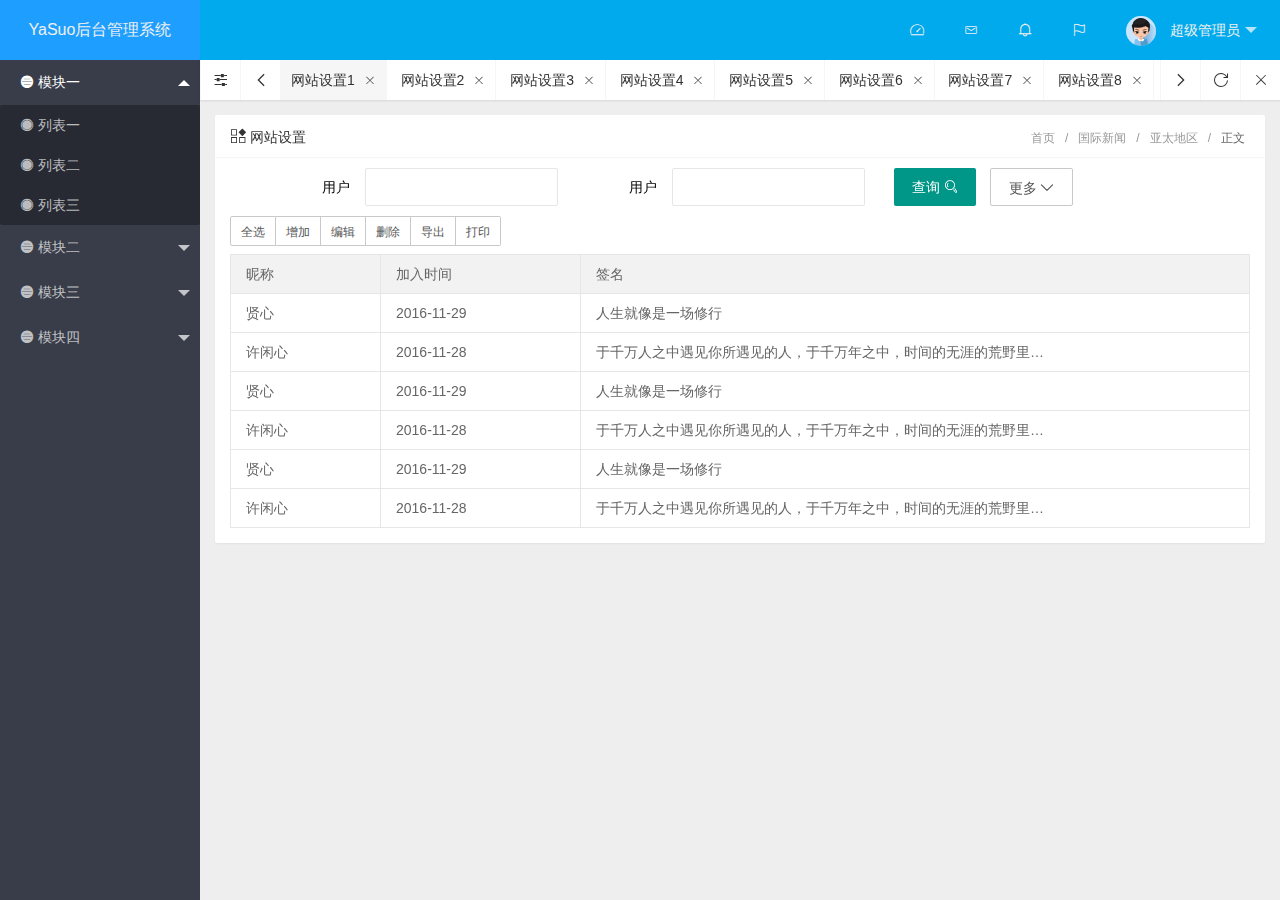
<file: trunk/index.html>
﻿<!DOCTYPE html>
<html>
<head>
    <meta charset="utf-8" />
    <meta name="viewport" content="width=device-width, initial-scale=1, minimum-scale=1.0, maximum-scale=1.0, user-scalable=no" />
    <meta name="renderer" content="webkit|ie-comp|ie-stand" />
    <meta http-equiv="X-UA-Compatible" content="IE=edge, chrome=1">
    <meta http-equiv="Cache-Control" content="no-siteapp" />
    <meta name="apple-mobile-web-app-status-bar-style" content="black" />
    <meta name="apple-mobile-web-app-capable" content="yes" />
    <meta name="format-detection" content="telephone=no" />
    <link rel="Bookmark" href="favicon.ico" />
    <link rel="Shortcut Icon" href="favicon.ico" />
    <title>后台管理系统 - layui_YaSuo</title>
    <link href="content/lib/layui/css/layui.css" rel="stylesheet" />
    <link href="content/css/yasuo.css" rel="stylesheet" />
</head>
<body class="layui-layout-body layui-bg-gray yasuo-skin">
    <div class="layui-layout layui-layout-admin">

        <div class="layui-header">
            <div class="layui-logo">YaSuo后台管理系统</div>

            <!--<ul class="layui-nav layui-layout-left">
                <li class="layui-nav-item"><a href="javascript:void(0);">大模块一</a></li>
                <li class="layui-nav-item">
                    <a href="javascript:void(0);">大模块二</a>
                    <dl class="layui-nav-child">
                        <dd><a href=""><i class="layui-icon layui-icon-circle"></i> 模块二杠一</a></dd>
                        <dd><a href=""><i class="layui-icon layui-icon-circle"></i> 模块二杠二</a></dd>
                        <dd><a href=""><i class="layui-icon layui-icon-circle"></i> 模块二杠三</a></dd>
                    </dl>
                </li>
                <li class="layui-nav-item"><a href="javascript:void(0);">大模块三</a></li>
                <li class="layui-nav-item">
                    <a href="javascript:void(0);">大模块四</a>
                    <dl class="layui-nav-child">
                        <dd><a href=""><i class="layui-icon layui-icon-circle"></i> 模块四杠一</a></dd>
                        <dd><a href=""><i class="layui-icon layui-icon-circle"></i> 模块四杠二</a></dd>
                        <dd><a href=""><i class="layui-icon layui-icon-circle"></i> 模块四杠三</a></dd>
                    </dl>
                </li>
            </ul>-->

            <ul class="layui-nav layui-layout-right">
                <li class="layui-nav-item">
                    <a href="javascript:void(0);" title="控制台">
                        <i class="layui-icon layui-icon-console"></i>
                    </a>
                </li>
                <li class="layui-nav-item">
                    <a href="javascript:void(0);" title="邮件">
                        <i class="layui-icon layui-icon-email"></i>
                    </a>
                </li>
                <li class="layui-nav-item">
                    <a href="javascript:void(0);" title="通知">
                        <i class="layui-icon layui-icon-notice"></i>
                    </a>
                </li>
                <li class="layui-nav-item">
                    <a href="javascript:void(0);" title="任务">
                        <i class="layui-icon layui-icon-flag"></i>
                    </a>
                </li>
                <li class="layui-nav-item">
                    <a href="javascript:void(0);">
                        <img src="content/img/head.jpg" class="layui-nav-img" />
                        超级管理员
                    </a>
                    <dl class="layui-nav-child yasuo-user-box">
                        <dd class="yasuo-user-header">
                            <img src="content/img/head.jpg" alt="" />
                            <p>
                                李奇微 - 职位
                                <small>超级管理员 & 角色1 & 角色2</small>
                            </p>

                        </dd>
                        <dd class="yasuo-user-body">
                            <div class="layui-row">
                                <div class="layui-col-md4">
                                    <a href="#">基本资料</a>
                                </div>
                                <div class="layui-col-md4">
                                    <a href="#">基本资料</a>
                                </div>
                                <div class="layui-col-md4">
                                    <a href="#">基本资料</a>
                                </div>
                            </div>
                        </dd>
                        <dd class="yasuo-user-footer">
                            <div class="yasuo-pull-left">
                                <a href="" class="layui-btn layui-btn-primary layui-btn-sm">设置</a>
                            </div>
                            <div class="yasuo-pull-right">
                                <a href="" class="layui-btn layui-btn-primary layui-btn-sm">退出</a>
                            </div>
                        </dd>
                    </dl>
                </li>
                <!--<li class="layui-nav-item">
                    <a href="javascript:void(0);" title="退出">
                        <i class="layui-icon layui-icon-logout"></i>
                    </a>
                </li>-->
            </ul>
        </div>

        <div class="layui-side layui-bg-black">
            <div class="layui-side-scroll">
                <ul class="layui-nav layui-nav-tree">
                    <li class="layui-nav-item layui-nav-itemed">
                        <a href="javascript:void(0);"><i class="layui-icon layui-icon-menu-fill"></i> 模块一</a>
                        <dl class="layui-nav-child">
                            <dd><a href="javascript:yasuo.openFrame(0);"><i class="layui-icon layui-icon-circle-dot"></i> 列表一</a></dd>
                            <dd><a href="javascript:yasuo.openFrame(0);"><i class="layui-icon layui-icon-circle-dot"></i> 列表二</a></dd>
                            <dd><a href="javascript:yasuo.openFrame(0);"><i class="layui-icon layui-icon-circle-dot"></i> 列表三</a></dd>
                        </dl>
                    </li>
                    <li class="layui-nav-item">
                        <a href="javascript:void(0);"><i class="layui-icon layui-icon-menu-fill"></i> 模块二</a>
                        <dl class="layui-nav-child">
                            <dd><a href="javascript:void(0);"><i class="layui-icon layui-icon-circle-dot"></i> 列表一</a></dd>
                            <dd><a href="javascript:void(0);"><i class="layui-icon layui-icon-circle-dot"></i> 列表二</a></dd>
                            <dd><a href="javascript:void(0);"><i class="layui-icon layui-icon-circle-dot"></i> 列表三</a></dd>
                        </dl>
                    </li>
                    <li class="layui-nav-item">
                        <a href="javascript:void(0);"><i class="layui-icon layui-icon-menu-fill"></i> 模块三</a>
                        <dl class="layui-nav-child">
                            <dd><a href="javascript:void(0);"><i class="layui-icon layui-icon-circle-dot"></i> 列表一</a></dd>
                            <dd><a href="javascript:void(0);"><i class="layui-icon layui-icon-circle-dot"></i> 列表二</a></dd>
                            <dd><a href="javascript:void(0);"><i class="layui-icon layui-icon-circle-dot"></i> 列表三</a></dd>
                        </dl>
                    </li>
                    <li class="layui-nav-item">
                        <a href="javascript:void(0);"><i class="layui-icon layui-icon-menu-fill"></i> 模块四</a>
                        <dl class="layui-nav-child">
                            <dd><a href="javascript:void(0);"><i class="layui-icon layui-icon-circle-dot"></i> 列表一</a></dd>
                            <dd><a href="javascript:void(0);"><i class="layui-icon layui-icon-circle-dot"></i> 列表二</a></dd>
                            <dd><a href="javascript:void(0);"><i class="layui-icon layui-icon-circle-dot"></i> 列表三</a></dd>
                        </dl>
                    </li>
                </ul>
            </div>
        </div>

        <div class="yasuo-tab-box">
            <div class="yasuo-tab-nav yasuo-icon-menu">
                <a href="javascript:void(0);" title="菜单伸缩">
                    <i class="layui-icon layui-icon-slider yasuo-rotate-180deg"></i>
                </a>
            </div>
            <div class="yasuo-tab-nav yasuo-icon-left">
                <a href="javascript:void(0);" title="左">
                    <i class="layui-icon layui-icon-left"></i>
                </a>
            </div>
            <div class="yasuo-tab-nav yasuo-icon-right">
                <a href="javascript:void(0);" title="右">
                    <i class="layui-icon layui-icon-right"></i>
                </a>
            </div>
            <div class="yasuo-tab-nav yasuo-icon-refresh">
                <a href="javascript:void(0);" title="刷新">
                    <i class="layui-icon layui-icon-refresh"></i>
                </a>
            </div>
            <div class="yasuo-tab-nav yasuo-icon-clear">
                <a href="javascript:void(0);" title="清除其它">
                    <i class="layui-icon layui-icon-close"></i>
                </a>
            </div>

            <div class="yasuo-tab-nav-box">
                <ul class="yasuo-nav-title">
                    <li class="yasuo-active">
                        <a href="javascript:void(0);">网站设置1</a>
                        <a href="javascript:void(0);"><i class="layui-icon layui-icon-close"></i></a>
                    </li>
                    <li class="">
                        <a href="javascript:void(0);">网站设置2</a>
                        <a href="javascript:void(0);"><i class="layui-icon layui-icon-close"></i></a>
                    </li>
                    <li class="">
                        <a href="javascript:void(0);">网站设置3</a>
                        <a href="javascript:void(0);"><i class="layui-icon layui-icon-close"></i></a>
                    </li>
                    <li class="">
                        <a href="javascript:void(0);">网站设置4</a>
                        <a href="javascript:void(0);"><i class="layui-icon layui-icon-close"></i></a>
                    </li>
                    <li class="">
                        <a href="javascript:void(0);">网站设置5</a>
                        <a href="javascript:void(0);"><i class="layui-icon layui-icon-close"></i></a>
                    </li>
                    <li class="">
                        <a href="javascript:void(0);">网站设置6</a>
                        <a href="javascript:void(0);"><i class="layui-icon layui-icon-close"></i></a>
                    </li>
                    <li class="">
                        <a href="javascript:void(0);">网站设置7</a>
                        <a href="javascript:void(0);"><i class="layui-icon layui-icon-close"></i></a>
                    </li>
                    <li class="">
                        <a href="javascript:void(0);">网站设置8</a>
                        <a href="javascript:void(0);"><i class="layui-icon layui-icon-close"></i></a>
                    </li>
                    <li class="">
                        <a href="javascript:void(0);">网站设置9</a>
                        <a href="javascript:void(0);"><i class="layui-icon layui-icon-close"></i></a>
                    </li>
                    <li class="">
                        <a href="javascript:void(0);">网站设置10</a>
                        <a href="javascript:void(0);"><i class="layui-icon layui-icon-close"></i></a>
                    </li>
                    <li class="">
                        <a href="javascript:void(0);">网站设置11</a>
                        <a href="javascript:void(0);"><i class="layui-icon layui-icon-close"></i></a>
                    </li>
                    <li class="">
                        <a href="javascript:void(0);">网站设置12</a>
                        <a href="javascript:void(0);"><i class="layui-icon layui-icon-close"></i></a>
                    </li>
                    <li class="">
                        <a href="javascript:void(0);">网站设置13</a>
                        <a href="javascript:void(0);"><i class="layui-icon layui-icon-close"></i></a>
                    </li>
                    <li class="">
                        <a href="javascript:void(0);">网站设置14</a>
                        <a href="javascript:void(0);"><i class="layui-icon layui-icon-close"></i></a>
                    </li>
                    <li class="">
                        <a href="javascript:void(0);">网站设置15</a>
                        <a href="javascript:void(0);"><i class="layui-icon layui-icon-close"></i></a>
                    </li>
                    <li class="">
                        <a href="javascript:void(0);">网站设置16</a>
                        <a href="javascript:void(0);"><i class="layui-icon layui-icon-close"></i></a>
                    </li>
                    <li class="">
                        <a href="javascript:void(0);">网站设置17</a>
                        <a href="javascript:void(0);"><i class="layui-icon layui-icon-close"></i></a>
                    </li>
                    <li class="">
                        <a href="javascript:void(0);">网站设置18</a>
                        <a href="javascript:void(0);"><i class="layui-icon layui-icon-close"></i></a>
                    </li>
                    <li class="">
                        <a href="javascript:void(0);">网站设置19</a>
                        <a href="javascript:void(0);"><i class="layui-icon layui-icon-close"></i></a>
                    </li>
                    <li class="">
                        <a href="javascript:void(0);">网站设置20</a>
                        <a href="javascript:void(0);"><i class="layui-icon layui-icon-close"></i></a>
                    </li>
                    <li class="yasuo-active">
                        <a href="javascript:void(0);">网站设置21</a>
                        <a href="javascript:void(0);"><i class="layui-icon layui-icon-close"></i></a>
                    </li>
                    <li class="">
                        <a href="javascript:void(0);">网站设置22</a>
                        <a href="javascript:void(0);"><i class="layui-icon layui-icon-close"></i></a>
                    </li>
                    <li class="">
                        <a href="javascript:void(0);">网站设置23</a>
                        <a href="javascript:void(0);"><i class="layui-icon layui-icon-close"></i></a>
                    </li>
                    <li class="">
                        <a href="javascript:void(0);">网站设置24</a>
                        <a href="javascript:void(0);"><i class="layui-icon layui-icon-close"></i></a>
                    </li>
                    <li class="">
                        <a href="javascript:void(0);">网站设置25</a>
                        <a href="javascript:void(0);"><i class="layui-icon layui-icon-close"></i></a>
                    </li>
                    <li class="">
                        <a href="javascript:void(0);">网站设置26</a>
                        <a href="javascript:void(0);"><i class="layui-icon layui-icon-close"></i></a>
                    </li>
                    <li class="">
                        <a href="javascript:void(0);">网站设置27</a>
                        <a href="javascript:void(0);"><i class="layui-icon layui-icon-close"></i></a>
                    </li>
                    <li class="">
                        <a href="javascript:void(0);">网站设置28</a>
                        <a href="javascript:void(0);"><i class="layui-icon layui-icon-close"></i></a>
                    </li>
                    <li class="">
                        <a href="javascript:void(0);">网站设置29</a>
                        <a href="javascript:void(0);"><i class="layui-icon layui-icon-close"></i></a>
                    </li>
                    <li class="">
                        <a href="javascript:void(0);">网站设置30</a>
                        <a href="javascript:void(0);"><i class="layui-icon layui-icon-close"></i></a>
                    </li>
                    <li class="">
                        <a href="javascript:void(0);">网站设置31</a>
                        <a href="javascript:void(0);"><i class="layui-icon layui-icon-close"></i></a>
                    </li>
                    <li class="">
                        <a href="javascript:void(0);">网站设置32</a>
                        <a href="javascript:void(0);"><i class="layui-icon layui-icon-close"></i></a>
                    </li>
                    <li class="">
                        <a href="javascript:void(0);">网站设置33</a>
                        <a href="javascript:void(0);"><i class="layui-icon layui-icon-close"></i></a>
                    </li>
                    <li class="">
                        <a href="javascript:void(0);">网站设置34</a>
                        <a href="javascript:void(0);"><i class="layui-icon layui-icon-close"></i></a>
                    </li>
                    <li class="">
                        <a href="javascript:void(0);">网站设置35</a>
                        <a href="javascript:void(0);"><i class="layui-icon layui-icon-close"></i></a>
                    </li>
                    <li class="">
                        <a href="javascript:void(0);">网站设置36</a>
                        <a href="javascript:void(0);"><i class="layui-icon layui-icon-close"></i></a>
                    </li>
                    <li class="">
                        <a href="javascript:void(0);">网站设置37</a>
                        <a href="javascript:void(0);"><i class="layui-icon layui-icon-close"></i></a>
                    </li>
                    <li class="">
                        <a href="javascript:void(0);">网站设置38</a>
                        <a href="javascript:void(0);"><i class="layui-icon layui-icon-close"></i></a>
                    </li>
                    <li class="">
                        <a href="javascript:void(0);">网站设置39</a>
                        <a href="javascript:void(0);"><i class="layui-icon layui-icon-close"></i></a>
                    </li>
                    <li class="">
                        <a href="javascript:void(0);">网站设置40</a>
                        <a href="javascript:void(0);"><i class="layui-icon layui-icon-close"></i></a>
                    </li>
                </ul>
            </div>
        </div>

        <div class="layui-body yasuo-nav-content">
            <div class="yasuo-tab-item layui-show">
                <iframe src="view/user/list.html" frameborder="0" class="yasuo-iframe"></iframe>
            </div>
            <div class="yasuo-tab-item">
                <iframe src="view/user/list.html" frameborder="0" class="yasuo-iframe"></iframe>
            </div>
            <div class="yasuo-tab-item">
                <iframe src="view/user/list.html" frameborder="0" class="yasuo-iframe"></iframe>
            </div>
            <div class="yasuo-tab-item">
                <iframe src="view/user/list.html" frameborder="0" class="yasuo-iframe"></iframe>
            </div>
            <div class="yasuo-tab-item">
                <iframe src="view/user/list.html" frameborder="0" class="yasuo-iframe"></iframe>
            </div>
        </div>
    </div>

    <script src="content/lib/layui/layui.all.js" charset="utf-8"></script>
    <script src="content/js/index.js"></script>

    <script>

        debugger

        //function add(a, b) {

        //    var dom = this;

        //    debugger

        //    return a + b;
        //}

        //function sub(a, b) {

        //    var dom = this;

        //    debugger


        //    return a - b;
        //}

        //var a1 = add.apply(sub, [4, 2]);　　//sub调用add的方法
        //var a2 = sub.apply(add, [4, 2]);
        //alert(a1);  //6
        //alert(a2);  //2

        ///*call的用法*/
        //var a1 = add.call(sub, 4, 2);
        //alert(a1);



        //function ad() {

        //    var dom = this;

        //    debugger

        //}

        //ad();
        //ad.apply($(".layui-side"));

        //ad();
        ////ad.call();
        //ad.call($(".layui-side"));

    </script>

</body>
</html>
</file>
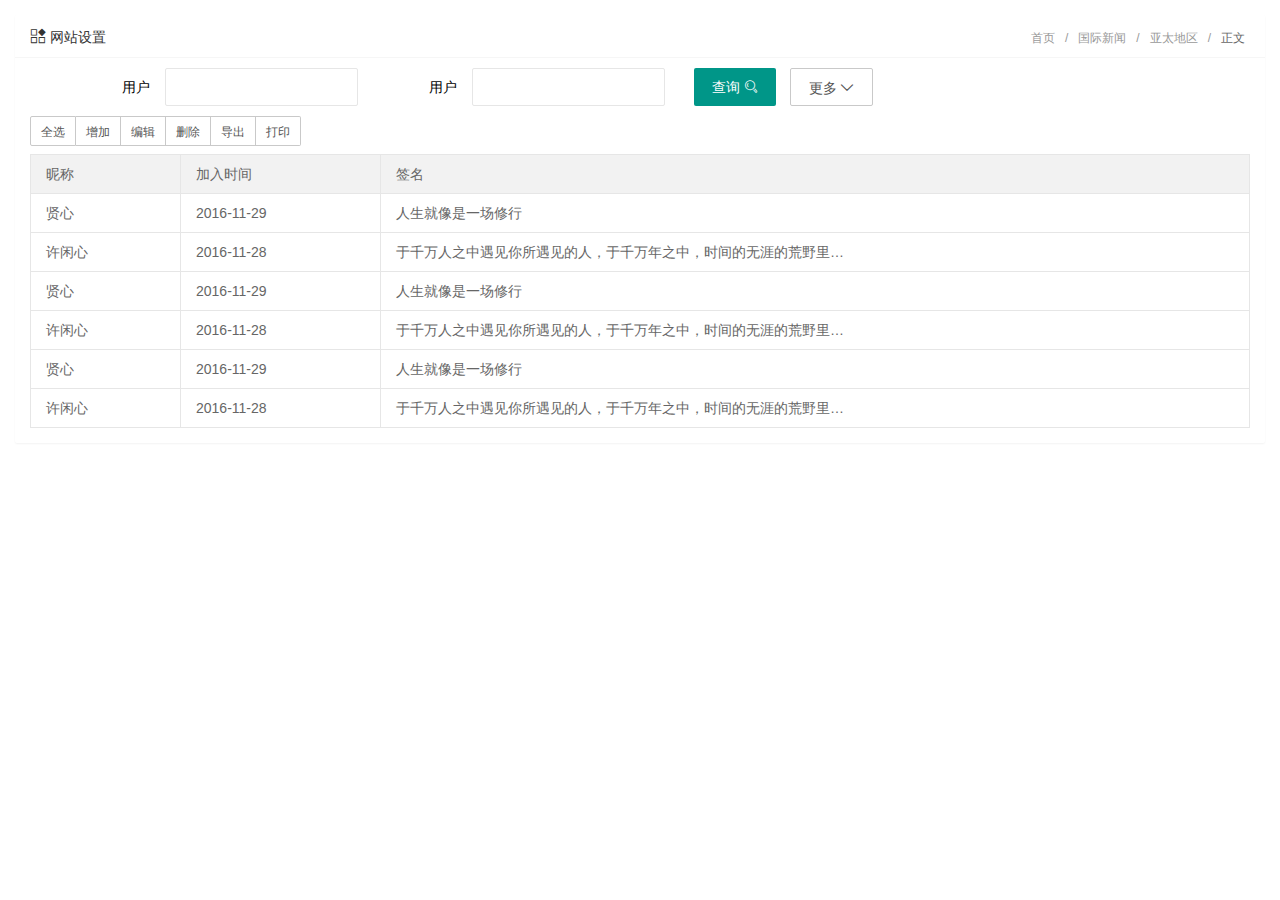
<file: trunk/view/user/list.html>
﻿<!DOCTYPE html>
<html xmlns="http://www.w3.org/1999/xhtml">
<head>

    <meta charset="utf-8" />
    <meta name="viewport" content="width=device-width, initial-scale=1, minimum-scale=1.0, maximum-scale=1.0, user-scalable=no" />
    <meta name="renderer" content="webkit|ie-comp|ie-stand" />
    <meta http-equiv="X-UA-Compatible" content="IE=edge, chrome=1">
    <meta http-equiv="Cache-Control" content="no-siteapp" />
    <meta name="apple-mobile-web-app-status-bar-style" content="black" />
    <meta name="apple-mobile-web-app-capable" content="yes" />
    <meta name="format-detection" content="telephone=no" />
    <link rel="Bookmark" href="favicon.ico" />
    <link rel="Shortcut Icon" href="favicon.ico" />
    <title>用户列表</title>
    <link href="../../content/lib/layui/css/layui.css" rel="stylesheet" />
    <link href="../../content/css/yasuo.css" rel="stylesheet" />
</head>
<body>
    <div class="layui-fluid ">

        <div class="layui-card">
            <div class="layui-card-header">
                <span><i class="layui-icon layui-icon-app"></i> 网站设置</span>
                <span class="layui-breadcrumb yasuo-crumb">
                    <a href="">首页</a>
                    <a href="">国际新闻</a>
                    <a href="">亚太地区</a>
                    <a><cite>正文</cite></a>
                </span>
            </div>
            <div class="layui-card-body">
                <div class="yasuo-search-box">
                    <div class="yasuo-search-header">
                        <div class="layui-inline">
                            <label class="layui-form-label">用户</label>
                            <div class="layui-input-inline">
                                <input type="text" class="layui-input" id="User" name="User" autocomplete="off" />
                            </div>
                        </div>
                        <div class="layui-inline">
                            <label class="layui-form-label">用户</label>
                            <div class="layui-input-inline">
                                <input type="text" class="layui-input" id="User" name="User" autocomplete="off" />
                            </div>
                        </div>
                        <div class="layui-inline">
                            <div class="layui-input-inline yasuo-button-group">
                                <button type="button" class="layui-btn">查询 <i class="layui-icon layui-icon-search"></i></button>
                                <button type="button" class="layui-btn layui-btn-primary">更多 <i class="layui-icon layui-icon-down"></i></button>
                            </div>
                        </div>
                    </div>
                    <div class="yasuo-search-more layui-hide">
                        <div class="layui-inline">
                            <label class="layui-form-label">用户</label>
                            <div class="layui-input-inline">
                                <input type="text" class="layui-input" id="User" name="User" autocomplete="off" />
                            </div>
                        </div>
                        <div class="layui-inline">
                            <label class="layui-form-label">用户</label>
                            <div class="layui-input-inline">
                                <input type="text" class="layui-input" id="User" name="User" autocomplete="off" />
                            </div>
                        </div>
                        <div class="layui-inline">
                            <label class="layui-form-label">用户</label>
                            <div class="layui-input-inline">
                                <input type="text" class="layui-input" id="User" name="User" autocomplete="off" />
                            </div>
                        </div>
                        <div class="layui-inline">
                            <label class="layui-form-label">用户</label>
                            <div class="layui-input-inline">
                                <input type="text" class="layui-input" id="User" name="User" autocomplete="off" />
                            </div>
                        </div>
                        <div class="layui-inline">
                            <label class="layui-form-label">用户</label>
                            <div class="layui-input-inline">
                                <input type="text" class="layui-input" id="User" name="User" autocomplete="off" />
                            </div>
                        </div>
                        <div class="layui-inline">
                            <label class="layui-form-label">用户</label>
                            <div class="layui-input-inline">
                                <input type="text" class="layui-input" id="User" name="User" autocomplete="off" />
                            </div>
                        </div>
                        <div class="layui-inline">
                            <label class="layui-form-label">用户</label>
                            <div class="layui-input-inline">
                                <input type="text" class="layui-input" id="User" name="User" autocomplete="off" />
                            </div>
                        </div>
                        <div class="layui-inline">
                            <label class="layui-form-label">用户</label>
                            <div class="layui-input-inline">
                                <input type="text" class="layui-input" id="User" name="User" autocomplete="off" />
                            </div>
                        </div>
                        <div class="layui-inline">
                            <label class="layui-form-label">用户</label>
                            <div class="layui-input-inline">
                                <input type="text" class="layui-input" id="User" name="User" autocomplete="off" />
                            </div>
                        </div>
                    </div>

                </div>

                <div class="layui-row layui-col-space5">
                    <div class="layui-col-md6">
                        <div class="layui-btn-group">
                            <button type="button" class="layui-btn layui-btn-primary layui-btn-sm">全选</button>
                            <button type="button" class="layui-btn layui-btn-primary layui-btn-sm">增加</button>
                            <button type="button" class="layui-btn layui-btn-primary layui-btn-sm">编辑</button>
                            <button type="button" class="layui-btn layui-btn-primary layui-btn-sm">删除</button>
                            <button type="button" class="layui-btn layui-btn-primary layui-btn-sm">导出</button>
                            <button type="button" class="layui-btn layui-btn-primary layui-btn-sm">打印</button>
                        </div>
                    </div>
                    <div class="layui-col-md6">
                    </div>
                </div>

                <div class="layui-row">
                    <div class="layui-col-md12">
                        <table class="layui-table">
                            <colgroup>
                                <col width="150">
                                <col width="200">
                                <col>
                            </colgroup>
                            <thead>
                                <tr>
                                    <th>昵称</th>
                                    <th>加入时间</th>
                                    <th>签名</th>
                                </tr>
                            </thead>
                            <tbody>
                                <tr>
                                    <td>贤心</td>
                                    <td>2016-11-29</td>
                                    <td>人生就像是一场修行</td>
                                </tr>
                                <tr>
                                    <td>许闲心</td>
                                    <td>2016-11-28</td>
                                    <td>于千万人之中遇见你所遇见的人，于千万年之中，时间的无涯的荒野里…</td>
                                </tr>
                                <tr>
                                    <td>贤心</td>
                                    <td>2016-11-29</td>
                                    <td>人生就像是一场修行</td>
                                </tr>
                                <tr>
                                    <td>许闲心</td>
                                    <td>2016-11-28</td>
                                    <td>于千万人之中遇见你所遇见的人，于千万年之中，时间的无涯的荒野里…</td>
                                </tr>
                                <tr>
                                    <td>贤心</td>
                                    <td>2016-11-29</td>
                                    <td>人生就像是一场修行</td>
                                </tr>
                                <tr>
                                    <td>许闲心</td>
                                    <td>2016-11-28</td>
                                    <td>于千万人之中遇见你所遇见的人，于千万年之中，时间的无涯的荒野里…</td>
                                </tr>
                            </tbody>
                        </table>
                    </div>
                </div>

            </div>
        </div>

    </div>

    <script src="../../content/lib/layui/layui.all.js" charset="utf-8"></script>
    <script src="../../content/js/index.js"></script>

</body>
</html>
</file>
<file: trunk/content/lib/layui/css/layui.css>
/** layui-v2.5.6 MIT License By https://www.layui.com */
 .layui-inline,img{display:inline-block;vertical-align:middle}h1,h2,h3,h4,h5,h6{font-weight:400}.layui-edge,.layui-header,.layui-inline,.layui-main{position:relative}.layui-body,.layui-edge,.layui-elip{overflow:hidden}.layui-btn,.layui-edge,.layui-inline,img{vertical-align:middle}.layui-btn,.layui-disabled,.layui-icon,.layui-unselect{-moz-user-select:none;-webkit-user-select:none;-ms-user-select:none}.layui-elip,.layui-form-checkbox span,.layui-form-pane .layui-form-label{text-overflow:ellipsis;white-space:nowrap}.layui-breadcrumb,.layui-tree-btnGroup{visibility:hidden}blockquote,body,button,dd,div,dl,dt,form,h1,h2,h3,h4,h5,h6,input,li,ol,p,pre,td,textarea,th,ul{margin:0;padding:0;-webkit-tap-highlight-color:rgba(0,0,0,0)}a:active,a:hover{outline:0}img{border:none}li{list-style:none}table{border-collapse:collapse;border-spacing:0}h4,h5,h6{font-size:100%}button,input,optgroup,option,select,textarea{font-family:inherit;font-size:inherit;font-style:inherit;font-weight:inherit;outline:0}pre{white-space:pre-wrap;white-space:-moz-pre-wrap;white-space:-pre-wrap;white-space:-o-pre-wrap;word-wrap:break-word}body{line-height:24px;font:14px Helvetica Neue,Helvetica,PingFang SC,Tahoma,Arial,sans-serif}hr{height:1px;margin:10px 0;border:0;clear:both}a{color:#333;text-decoration:none}a:hover{color:#777}a cite{font-style:normal;*cursor:pointer}.layui-border-box,.layui-border-box *{box-sizing:border-box}.layui-box,.layui-box *{box-sizing:content-box}.layui-clear{clear:both;*zoom:1}.layui-clear:after{content:'\20';clear:both;*zoom:1;display:block;height:0}.layui-inline{*display:inline;*zoom:1}.layui-edge{display:inline-block;width:0;height:0;border-width:6px;border-style:dashed;border-color:transparent}.layui-edge-top{top:-4px;border-bottom-color:#999;border-bottom-style:solid}.layui-edge-right{border-left-color:#999;border-left-style:solid}.layui-edge-bottom{top:2px;border-top-color:#999;border-top-style:solid}.layui-edge-left{border-right-color:#999;border-right-style:solid}.layui-disabled,.layui-disabled:hover{color:#d2d2d2!important;cursor:not-allowed!important}.layui-circle{border-radius:100%}.layui-show{display:block!important}.layui-hide{display:none!important}@font-face{font-family:layui-icon;src:url(../font/iconfont.eot?v=256);src:url(../font/iconfont.eot?v=256#iefix) format('embedded-opentype'),url(../font/iconfont.woff2?v=256) format('woff2'),url(../font/iconfont.woff?v=256) format('woff'),url(../font/iconfont.ttf?v=256) format('truetype'),url(../font/iconfont.svg?v=256#layui-icon) format('svg')}.layui-icon{font-family:layui-icon!important;font-size:16px;font-style:normal;-webkit-font-smoothing:antialiased;-moz-osx-font-smoothing:grayscale}.layui-icon-reply-fill:before{content:"\e611"}.layui-icon-set-fill:before{content:"\e614"}.layui-icon-menu-fill:before{content:"\e60f"}.layui-icon-search:before{content:"\e615"}.layui-icon-share:before{content:"\e641"}.layui-icon-set-sm:before{content:"\e620"}.layui-icon-engine:before{content:"\e628"}.layui-icon-close:before{content:"\1006"}.layui-icon-close-fill:before{content:"\1007"}.layui-icon-chart-screen:before{content:"\e629"}.layui-icon-star:before{content:"\e600"}.layui-icon-circle-dot:before{content:"\e617"}.layui-icon-chat:before{content:"\e606"}.layui-icon-release:before{content:"\e609"}.layui-icon-list:before{content:"\e60a"}.layui-icon-chart:before{content:"\e62c"}.layui-icon-ok-circle:before{content:"\1005"}.layui-icon-layim-theme:before{content:"\e61b"}.layui-icon-table:before{content:"\e62d"}.layui-icon-right:before{content:"\e602"}.layui-icon-left:before{content:"\e603"}.layui-icon-cart-simple:before{content:"\e698"}.layui-icon-face-cry:before{content:"\e69c"}.layui-icon-face-smile:before{content:"\e6af"}.layui-icon-survey:before{content:"\e6b2"}.layui-icon-tree:before{content:"\e62e"}.layui-icon-ie:before{content:"\e7bb"}.layui-icon-upload-circle:before{content:"\e62f"}.layui-icon-add-circle:before{content:"\e61f"}.layui-icon-download-circle:before{content:"\e601"}.layui-icon-templeate-1:before{content:"\e630"}.layui-icon-util:before{content:"\e631"}.layui-icon-face-surprised:before{content:"\e664"}.layui-icon-edit:before{content:"\e642"}.layui-icon-speaker:before{content:"\e645"}.layui-icon-down:before{content:"\e61a"}.layui-icon-file:before{content:"\e621"}.layui-icon-layouts:before{content:"\e632"}.layui-icon-rate-half:before{content:"\e6c9"}.layui-icon-add-circle-fine:before{content:"\e608"}.layui-icon-prev-circle:before{content:"\e633"}.layui-icon-read:before{content:"\e705"}.layui-icon-404:before{content:"\e61c"}.layui-icon-carousel:before{content:"\e634"}.layui-icon-help:before{content:"\e607"}.layui-icon-code-circle:before{content:"\e635"}.layui-icon-windows:before{content:"\e67f"}.layui-icon-water:before{content:"\e636"}.layui-icon-username:before{content:"\e66f"}.layui-icon-find-fill:before{content:"\e670"}.layui-icon-about:before{content:"\e60b"}.layui-icon-location:before{content:"\e715"}.layui-icon-up:before{content:"\e619"}.layui-icon-pause:before{content:"\e651"}.layui-icon-date:before{content:"\e637"}.layui-icon-layim-uploadfile:before{content:"\e61d"}.layui-icon-delete:before{content:"\e640"}.layui-icon-play:before{content:"\e652"}.layui-icon-top:before{content:"\e604"}.layui-icon-firefox:before{content:"\e686"}.layui-icon-friends:before{content:"\e612"}.layui-icon-refresh-3:before{content:"\e9aa"}.layui-icon-ok:before{content:"\e605"}.layui-icon-layer:before{content:"\e638"}.layui-icon-face-smile-fine:before{content:"\e60c"}.layui-icon-dollar:before{content:"\e659"}.layui-icon-group:before{content:"\e613"}.layui-icon-layim-download:before{content:"\e61e"}.layui-icon-picture-fine:before{content:"\e60d"}.layui-icon-link:before{content:"\e64c"}.layui-icon-diamond:before{content:"\e735"}.layui-icon-log:before{content:"\e60e"}.layui-icon-key:before{content:"\e683"}.layui-icon-rate-solid:before{content:"\e67a"}.layui-icon-fonts-del:before{content:"\e64f"}.layui-icon-unlink:before{content:"\e64d"}.layui-icon-fonts-clear:before{content:"\e639"}.layui-icon-triangle-r:before{content:"\e623"}.layui-icon-circle:before{content:"\e63f"}.layui-icon-radio:before{content:"\e643"}.layui-icon-align-center:before{content:"\e647"}.layui-icon-align-right:before{content:"\e648"}.layui-icon-align-left:before{content:"\e649"}.layui-icon-loading-1:before{content:"\e63e"}.layui-icon-return:before{content:"\e65c"}.layui-icon-fonts-strong:before{content:"\e62b"}.layui-icon-upload:before{content:"\e67c"}.layui-icon-dialogue:before{content:"\e63a"}.layui-icon-video:before{content:"\e6ed"}.layui-icon-headset:before{content:"\e6fc"}.layui-icon-cellphone-fine:before{content:"\e63b"}.layui-icon-add-1:before{content:"\e654"}.layui-icon-face-smile-b:before{content:"\e650"}.layui-icon-fonts-html:before{content:"\e64b"}.layui-icon-screen-full:before{content:"\e622"}.layui-icon-form:before{content:"\e63c"}.layui-icon-cart:before{content:"\e657"}.layui-icon-camera-fill:before{content:"\e65d"}.layui-icon-tabs:before{content:"\e62a"}.layui-icon-heart-fill:before{content:"\e68f"}.layui-icon-fonts-code:before{content:"\e64e"}.layui-icon-ios:before{content:"\e680"}.layui-icon-at:before{content:"\e687"}.layui-icon-fire:before{content:"\e756"}.layui-icon-set:before{content:"\e716"}.layui-icon-fonts-u:before{content:"\e646"}.layui-icon-triangle-d:before{content:"\e625"}.layui-icon-tips:before{content:"\e702"}.layui-icon-picture:before{content:"\e64a"}.layui-icon-more-vertical:before{content:"\e671"}.layui-icon-bluetooth:before{content:"\e689"}.layui-icon-flag:before{content:"\e66c"}.layui-icon-loading:before{content:"\e63d"}.layui-icon-fonts-i:before{content:"\e644"}.layui-icon-refresh-1:before{content:"\e666"}.layui-icon-rmb:before{content:"\e65e"}.layui-icon-addition:before{content:"\e624"}.layui-icon-home:before{content:"\e68e"}.layui-icon-time:before{content:"\e68d"}.layui-icon-user:before{content:"\e770"}.layui-icon-notice:before{content:"\e667"}.layui-icon-chrome:before{content:"\e68a"}.layui-icon-edge:before{content:"\e68b"}.layui-icon-login-weibo:before{content:"\e675"}.layui-icon-voice:before{content:"\e688"}.layui-icon-upload-drag:before{content:"\e681"}.layui-icon-login-qq:before{content:"\e676"}.layui-icon-snowflake:before{content:"\e6b1"}.layui-icon-heart:before{content:"\e68c"}.layui-icon-logout:before{content:"\e682"}.layui-icon-file-b:before{content:"\e655"}.layui-icon-template:before{content:"\e663"}.layui-icon-transfer:before{content:"\e691"}.layui-icon-auz:before{content:"\e672"}.layui-icon-console:before{content:"\e665"}.layui-icon-app:before{content:"\e653"}.layui-icon-prev:before{content:"\e65a"}.layui-icon-website:before{content:"\e7ae"}.layui-icon-next:before{content:"\e65b"}.layui-icon-component:before{content:"\e857"}.layui-icon-android:before{content:"\e684"}.layui-icon-more:before{content:"\e65f"}.layui-icon-login-wechat:before{content:"\e677"}.layui-icon-shrink-right:before{content:"\e668"}.layui-icon-spread-left:before{content:"\e66b"}.layui-icon-camera:before{content:"\e660"}.layui-icon-note:before{content:"\e66e"}.layui-icon-refresh:before{content:"\e669"}.layui-icon-female:before{content:"\e661"}.layui-icon-male:before{content:"\e662"}.layui-icon-screen-restore:before{content:"\e758"}.layui-icon-password:before{content:"\e673"}.layui-icon-senior:before{content:"\e674"}.layui-icon-theme:before{content:"\e66a"}.layui-icon-tread:before{content:"\e6c5"}.layui-icon-praise:before{content:"\e6c6"}.layui-icon-star-fill:before{content:"\e658"}.layui-icon-rate:before{content:"\e67b"}.layui-icon-template-1:before{content:"\e656"}.layui-icon-vercode:before{content:"\e679"}.layui-icon-service:before{content:"\e626"}.layui-icon-cellphone:before{content:"\e678"}.layui-icon-print:before{content:"\e66d"}.layui-icon-cols:before{content:"\e610"}.layui-icon-wifi:before{content:"\e7e0"}.layui-icon-export:before{content:"\e67d"}.layui-icon-rss:before{content:"\e808"}.layui-icon-slider:before{content:"\e714"}.layui-icon-email:before{content:"\e618"}.layui-icon-subtraction:before{content:"\e67e"}.layui-icon-mike:before{content:"\e6dc"}.layui-icon-light:before{content:"\e748"}.layui-icon-gift:before{content:"\e627"}.layui-icon-mute:before{content:"\e685"}.layui-icon-reduce-circle:before{content:"\e616"}.layui-icon-music:before{content:"\e690"}.layui-main{width:1140px;margin:0 auto}.layui-header{z-index:1000;height:60px}.layui-header a:hover{transition:all .5s;-webkit-transition:all .5s}.layui-side{position:fixed;left:0;top:0;bottom:0;z-index:999;width:200px;overflow-x:hidden}.layui-side-scroll{position:relative;width:220px;height:100%;overflow-x:hidden}.layui-body{position:absolute;left:200px;right:0;top:0;bottom:0;z-index:998;width:auto;overflow-y:auto;box-sizing:border-box}.layui-layout-body{overflow:hidden}.layui-layout-admin .layui-header{background-color:#23262E}.layui-layout-admin .layui-side{top:60px;width:200px;overflow-x:hidden}.layui-layout-admin .layui-body{position:fixed;top:60px;bottom:44px}.layui-layout-admin .layui-main{width:auto;margin:0 15px}.layui-layout-admin .layui-footer{position:fixed;left:200px;right:0;bottom:0;height:44px;line-height:44px;padding:0 15px;background-color:#eee}.layui-layout-admin .layui-logo{position:absolute;left:0;top:0;width:200px;height:100%;line-height:60px;text-align:center;color:#009688;font-size:16px}.layui-layout-admin .layui-header .layui-nav{background:0 0}.layui-layout-left{position:absolute!important;left:200px;top:0}.layui-layout-right{position:absolute!important;right:0;top:0}.layui-container{position:relative;margin:0 auto;padding:0 15px;box-sizing:border-box}.layui-fluid{position:relative;margin:0 auto;padding:0 15px}.layui-row:after,.layui-row:before{content:'';display:block;clear:both}.layui-col-lg1,.layui-col-lg10,.layui-col-lg11,.layui-col-lg12,.layui-col-lg2,.layui-col-lg3,.layui-col-lg4,.layui-col-lg5,.layui-col-lg6,.layui-col-lg7,.layui-col-lg8,.layui-col-lg9,.layui-col-md1,.layui-col-md10,.layui-col-md11,.layui-col-md12,.layui-col-md2,.layui-col-md3,.layui-col-md4,.layui-col-md5,.layui-col-md6,.layui-col-md7,.layui-col-md8,.layui-col-md9,.layui-col-sm1,.layui-col-sm10,.layui-col-sm11,.layui-col-sm12,.layui-col-sm2,.layui-col-sm3,.layui-col-sm4,.layui-col-sm5,.layui-col-sm6,.layui-col-sm7,.layui-col-sm8,.layui-col-sm9,.layui-col-xs1,.layui-col-xs10,.layui-col-xs11,.layui-col-xs12,.layui-col-xs2,.layui-col-xs3,.layui-col-xs4,.layui-col-xs5,.layui-col-xs6,.layui-col-xs7,.layui-col-xs8,.layui-col-xs9{position:relative;display:block;box-sizing:border-box}.layui-col-xs1,.layui-col-xs10,.layui-col-xs11,.layui-col-xs12,.layui-col-xs2,.layui-col-xs3,.layui-col-xs4,.layui-col-xs5,.layui-col-xs6,.layui-col-xs7,.layui-col-xs8,.layui-col-xs9{float:left}.layui-col-xs1{width:8.33333333%}.layui-col-xs2{width:16.66666667%}.layui-col-xs3{width:25%}.layui-col-xs4{width:33.33333333%}.layui-col-xs5{width:41.66666667%}.layui-col-xs6{width:50%}.layui-col-xs7{width:58.33333333%}.layui-col-xs8{width:66.66666667%}.layui-col-xs9{width:75%}.layui-col-xs10{width:83.33333333%}.layui-col-xs11{width:91.66666667%}.layui-col-xs12{width:100%}.layui-col-xs-offset1{margin-left:8.33333333%}.layui-col-xs-offset2{margin-left:16.66666667%}.layui-col-xs-offset3{margin-left:25%}.layui-col-xs-offset4{margin-left:33.33333333%}.layui-col-xs-offset5{margin-left:41.66666667%}.layui-col-xs-offset6{margin-left:50%}.layui-col-xs-offset7{margin-left:58.33333333%}.layui-col-xs-offset8{margin-left:66.66666667%}.layui-col-xs-offset9{margin-left:75%}.layui-col-xs-offset10{margin-left:83.33333333%}.layui-col-xs-offset11{margin-left:91.66666667%}.layui-col-xs-offset12{margin-left:100%}@media screen and (max-width:768px){.layui-hide-xs{display:none!important}.layui-show-xs-block{display:block!important}.layui-show-xs-inline{display:inline!important}.layui-show-xs-inline-block{display:inline-block!important}}@media screen and (min-width:768px){.layui-container{width:750px}.layui-hide-sm{display:none!important}.layui-show-sm-block{display:block!important}.layui-show-sm-inline{display:inline!important}.layui-show-sm-inline-block{display:inline-block!important}.layui-col-sm1,.layui-col-sm10,.layui-col-sm11,.layui-col-sm12,.layui-col-sm2,.layui-col-sm3,.layui-col-sm4,.layui-col-sm5,.layui-col-sm6,.layui-col-sm7,.layui-col-sm8,.layui-col-sm9{float:left}.layui-col-sm1{width:8.33333333%}.layui-col-sm2{width:16.66666667%}.layui-col-sm3{width:25%}.layui-col-sm4{width:33.33333333%}.layui-col-sm5{width:41.66666667%}.layui-col-sm6{width:50%}.layui-col-sm7{width:58.33333333%}.layui-col-sm8{width:66.66666667%}.layui-col-sm9{width:75%}.layui-col-sm10{width:83.33333333%}.layui-col-sm11{width:91.66666667%}.layui-col-sm12{width:100%}.layui-col-sm-offset1{margin-left:8.33333333%}.layui-col-sm-offset2{margin-left:16.66666667%}.layui-col-sm-offset3{margin-left:25%}.layui-col-sm-offset4{margin-left:33.33333333%}.layui-col-sm-offset5{margin-left:41.66666667%}.layui-col-sm-offset6{margin-left:50%}.layui-col-sm-offset7{margin-left:58.33333333%}.layui-col-sm-offset8{margin-left:66.66666667%}.layui-col-sm-offset9{margin-left:75%}.layui-col-sm-offset10{margin-left:83.33333333%}.layui-col-sm-offset11{margin-left:91.66666667%}.layui-col-sm-offset12{margin-left:100%}}@media screen and (min-width:992px){.layui-container{width:970px}.layui-hide-md{display:none!important}.layui-show-md-block{display:block!important}.layui-show-md-inline{display:inline!important}.layui-show-md-inline-block{display:inline-block!important}.layui-col-md1,.layui-col-md10,.layui-col-md11,.layui-col-md12,.layui-col-md2,.layui-col-md3,.layui-col-md4,.layui-col-md5,.layui-col-md6,.layui-col-md7,.layui-col-md8,.layui-col-md9{float:left}.layui-col-md1{width:8.33333333%}.layui-col-md2{width:16.66666667%}.layui-col-md3{width:25%}.layui-col-md4{width:33.33333333%}.layui-col-md5{width:41.66666667%}.layui-col-md6{width:50%}.layui-col-md7{width:58.33333333%}.layui-col-md8{width:66.66666667%}.layui-col-md9{width:75%}.layui-col-md10{width:83.33333333%}.layui-col-md11{width:91.66666667%}.layui-col-md12{width:100%}.layui-col-md-offset1{margin-left:8.33333333%}.layui-col-md-offset2{margin-left:16.66666667%}.layui-col-md-offset3{margin-left:25%}.layui-col-md-offset4{margin-left:33.33333333%}.layui-col-md-offset5{margin-left:41.66666667%}.layui-col-md-offset6{margin-left:50%}.layui-col-md-offset7{margin-left:58.33333333%}.layui-col-md-offset8{margin-left:66.66666667%}.layui-col-md-offset9{margin-left:75%}.layui-col-md-offset10{margin-left:83.33333333%}.layui-col-md-offset11{margin-left:91.66666667%}.layui-col-md-offset12{margin-left:100%}}@media screen and (min-width:1200px){.layui-container{width:1170px}.layui-hide-lg{display:none!important}.layui-show-lg-block{display:block!important}.layui-show-lg-inline{display:inline!important}.layui-show-lg-inline-block{display:inline-block!important}.layui-col-lg1,.layui-col-lg10,.layui-col-lg11,.layui-col-lg12,.layui-col-lg2,.layui-col-lg3,.layui-col-lg4,.layui-col-lg5,.layui-col-lg6,.layui-col-lg7,.layui-col-lg8,.layui-col-lg9{float:left}.layui-col-lg1{width:8.33333333%}.layui-col-lg2{width:16.66666667%}.layui-col-lg3{width:25%}.layui-col-lg4{width:33.33333333%}.layui-col-lg5{width:41.66666667%}.layui-col-lg6{width:50%}.layui-col-lg7{width:58.33333333%}.layui-col-lg8{width:66.66666667%}.layui-col-lg9{width:75%}.layui-col-lg10{width:83.33333333%}.layui-col-lg11{width:91.66666667%}.layui-col-lg12{width:100%}.layui-col-lg-offset1{margin-left:8.33333333%}.layui-col-lg-offset2{margin-left:16.66666667%}.layui-col-lg-offset3{margin-left:25%}.layui-col-lg-offset4{margin-left:33.33333333%}.layui-col-lg-offset5{margin-left:41.66666667%}.layui-col-lg-offset6{margin-left:50%}.layui-col-lg-offset7{margin-left:58.33333333%}.layui-col-lg-offset8{margin-left:66.66666667%}.layui-col-lg-offset9{margin-left:75%}.layui-col-lg-offset10{margin-left:83.33333333%}.layui-col-lg-offset11{margin-left:91.66666667%}.layui-col-lg-offset12{margin-left:100%}}.layui-col-space1{margin:-.5px}.layui-col-space1>*{padding:.5px}.layui-col-space2{margin:-1px}.layui-col-space2>*{padding:1px}.layui-col-space4{margin:-2px}.layui-col-space4>*{padding:2px}.layui-col-space5{margin:-2.5px}.layui-col-space5>*{padding:2.5px}.layui-col-space6{margin:-3px}.layui-col-space6>*{padding:3px}.layui-col-space8{margin:-4px}.layui-col-space8>*{padding:4px}.layui-col-space10{margin:-5px}.layui-col-space10>*{padding:5px}.layui-col-space12{margin:-6px}.layui-col-space12>*{padding:6px}.layui-col-space14{margin:-7px}.layui-col-space14>*{padding:7px}.layui-col-space15{margin:-7.5px}.layui-col-space15>*{padding:7.5px}.layui-col-space16{margin:-8px}.layui-col-space16>*{padding:8px}.layui-col-space18{margin:-9px}.layui-col-space18>*{padding:9px}.layui-col-space20{margin:-10px}.layui-col-space20>*{padding:10px}.layui-col-space22{margin:-11px}.layui-col-space22>*{padding:11px}.layui-col-space24{margin:-12px}.layui-col-space24>*{padding:12px}.layui-col-space25{margin:-12.5px}.layui-col-space25>*{padding:12.5px}.layui-col-space26{margin:-13px}.layui-col-space26>*{padding:13px}.layui-col-space28{margin:-14px}.layui-col-space28>*{padding:14px}.layui-col-space30{margin:-15px}.layui-col-space30>*{padding:15px}.layui-btn,.layui-input,.layui-select,.layui-textarea,.layui-upload-button{outline:0;-webkit-appearance:none;transition:all .3s;-webkit-transition:all .3s;box-sizing:border-box}.layui-elem-quote{margin-bottom:10px;padding:15px;line-height:22px;border-left:5px solid #009688;border-radius:0 2px 2px 0;background-color:#f2f2f2}.layui-quote-nm{border-style:solid;border-width:1px 1px 1px 5px;background:0 0}.layui-elem-field{margin-bottom:10px;padding:0;border-width:1px;border-style:solid}.layui-elem-field legend{margin-left:20px;padding:0 10px;font-size:20px;font-weight:300}.layui-field-title{margin:10px 0 20px;border-width:1px 0 0}.layui-field-box{padding:10px 15px}.layui-field-title .layui-field-box{padding:10px 0}.layui-progress{position:relative;height:6px;border-radius:20px;background-color:#e2e2e2}.layui-progress-bar{position:absolute;left:0;top:0;width:0;max-width:100%;height:6px;border-radius:20px;text-align:right;background-color:#5FB878;transition:all .3s;-webkit-transition:all .3s}.layui-progress-big,.layui-progress-big .layui-progress-bar{height:18px;line-height:18px}.layui-progress-text{position:relative;top:-20px;line-height:18px;font-size:12px;color:#666}.layui-progress-big .layui-progress-text{position:static;padding:0 10px;color:#fff}.layui-collapse{border-width:1px;border-style:solid;border-radius:2px}.layui-colla-content,.layui-colla-item{border-top-width:1px;border-top-style:solid}.layui-colla-item:first-child{border-top:none}.layui-colla-title{position:relative;height:42px;line-height:42px;padding:0 15px 0 35px;color:#333;background-color:#f2f2f2;cursor:pointer;font-size:14px;overflow:hidden}.layui-colla-content{display:none;padding:10px 15px;line-height:22px;color:#666}.layui-colla-icon{position:absolute;left:15px;top:0;font-size:14px}.layui-card{margin-bottom:15px;border-radius:2px;background-color:#fff;box-shadow:0 1px 2px 0 rgba(0,0,0,.05)}.layui-card:last-child{margin-bottom:0}.layui-card-header{position:relative;height:42px;line-height:42px;padding:0 15px;border-bottom:1px solid #f6f6f6;color:#333;border-radius:2px 2px 0 0;font-size:14px}.layui-bg-black,.layui-bg-blue,.layui-bg-cyan,.layui-bg-green,.layui-bg-orange,.layui-bg-red{color:#fff!important}.layui-card-body{position:relative;padding:10px 15px;line-height:24px}.layui-card-body[pad15]{padding:15px}.layui-card-body[pad20]{padding:20px}.layui-card-body .layui-table{margin:5px 0}.layui-card .layui-tab{margin:0}.layui-panel-window{position:relative;padding:15px;border-radius:0;border-top:5px solid #E6E6E6;background-color:#fff}.layui-auxiliar-moving{position:fixed;left:0;right:0;top:0;bottom:0;width:100%;height:100%;background:0 0;z-index:9999999999}.layui-form-label,.layui-form-mid,.layui-form-select,.layui-input-block,.layui-input-inline,.layui-textarea{position:relative}.layui-bg-red{background-color:#FF5722!important}.layui-bg-orange{background-color:#FFB800!important}.layui-bg-green{background-color:#009688!important}.layui-bg-cyan{background-color:#2F4056!important}.layui-bg-blue{background-color:#1E9FFF!important}.layui-bg-black{background-color:#393D49!important}.layui-bg-gray{background-color:#eee!important;color:#666!important}.layui-badge-rim,.layui-colla-content,.layui-colla-item,.layui-collapse,.layui-elem-field,.layui-form-pane .layui-form-item[pane],.layui-form-pane .layui-form-label,.layui-input,.layui-layedit,.layui-layedit-tool,.layui-quote-nm,.layui-select,.layui-tab-bar,.layui-tab-card,.layui-tab-title,.layui-tab-title .layui-this:after,.layui-textarea{border-color:#e6e6e6}.layui-timeline-item:before,hr{background-color:#e6e6e6}.layui-text{line-height:22px;font-size:14px;color:#666}.layui-text h1,.layui-text h2,.layui-text h3{font-weight:500;color:#333}.layui-text h1{font-size:30px}.layui-text h2{font-size:24px}.layui-text h3{font-size:18px}.layui-text a:not(.layui-btn){color:#01AAED}.layui-text a:not(.layui-btn):hover{text-decoration:underline}.layui-text ul{padding:5px 0 5px 15px}.layui-text ul li{margin-top:5px;list-style-type:disc}.layui-text em,.layui-word-aux{color:#999!important;padding:0 5px!important}.layui-btn{display:inline-block;height:38px;line-height:38px;padding:0 18px;background-color:#009688;color:#fff;white-space:nowrap;text-align:center;font-size:14px;border:none;border-radius:2px;cursor:pointer}.layui-btn:hover{opacity:.8;filter:alpha(opacity=80);color:#fff}.layui-btn:active{opacity:1;filter:alpha(opacity=100)}.layui-btn+.layui-btn{margin-left:10px}.layui-btn-container{font-size:0}.layui-btn-container .layui-btn{margin-right:10px;margin-bottom:10px}.layui-btn-container .layui-btn+.layui-btn{margin-left:0}.layui-table .layui-btn-container .layui-btn{margin-bottom:9px}.layui-btn-radius{border-radius:100px}.layui-btn .layui-icon{margin-right:3px;font-size:18px;vertical-align:bottom;vertical-align:middle\9}.layui-btn-primary{border:1px solid #C9C9C9;background-color:#fff;color:#555}.layui-btn-primary:hover{border-color:#009688;color:#333}.layui-btn-normal{background-color:#1E9FFF}.layui-btn-warm{background-color:#FFB800}.layui-btn-danger{background-color:#FF5722}.layui-btn-checked{background-color:#5FB878}.layui-btn-disabled,.layui-btn-disabled:active,.layui-btn-disabled:hover{border:1px solid #e6e6e6;background-color:#FBFBFB;color:#C9C9C9;cursor:not-allowed;opacity:1}.layui-btn-lg{height:44px;line-height:44px;padding:0 25px;font-size:16px}.layui-btn-sm{height:30px;line-height:30px;padding:0 10px;font-size:12px}.layui-btn-sm i{font-size:16px!important}.layui-btn-xs{height:22px;line-height:22px;padding:0 5px;font-size:12px}.layui-btn-xs i{font-size:14px!important}.layui-btn-group{display:inline-block;vertical-align:middle;font-size:0}.layui-btn-group .layui-btn{margin-left:0!important;margin-right:0!important;border-left:1px solid rgba(255,255,255,.5);border-radius:0}.layui-btn-group .layui-btn-primary{border-left:none}.layui-btn-group .layui-btn-primary:hover{border-color:#C9C9C9;color:#009688}.layui-btn-group .layui-btn:first-child{border-left:none;border-radius:2px 0 0 2px}.layui-btn-group .layui-btn-primary:first-child{border-left:1px solid #c9c9c9}.layui-btn-group .layui-btn:last-child{border-radius:0 2px 2px 0}.layui-btn-group .layui-btn+.layui-btn{margin-left:0}.layui-btn-group+.layui-btn-group{margin-left:10px}.layui-btn-fluid{width:100%}.layui-input,.layui-select,.layui-textarea{height:38px;line-height:1.3;line-height:38px\9;border-width:1px;border-style:solid;background-color:#fff;border-radius:2px}.layui-input::-webkit-input-placeholder,.layui-select::-webkit-input-placeholder,.layui-textarea::-webkit-input-placeholder{line-height:1.3}.layui-input,.layui-textarea{display:block;width:100%;padding-left:10px}.layui-input:hover,.layui-textarea:hover{border-color:#D2D2D2!important}.layui-input:focus,.layui-textarea:focus{border-color:#C9C9C9!important}.layui-textarea{min-height:100px;height:auto;line-height:20px;padding:6px 10px;resize:vertical}.layui-select{padding:0 10px}.layui-form input[type=checkbox],.layui-form input[type=radio],.layui-form select{display:none}.layui-form [lay-ignore]{display:initial}.layui-form-item{margin-bottom:15px;clear:both;*zoom:1}.layui-form-item:after{content:'\20';clear:both;*zoom:1;display:block;height:0}.layui-form-label{float:left;display:block;padding:9px 15px;width:80px;font-weight:400;line-height:20px;text-align:right}.layui-form-label-col{display:block;float:none;padding:9px 0;line-height:20px;text-align:left}.layui-form-item .layui-inline{margin-bottom:5px;margin-right:10px}.layui-input-block{margin-left:110px;min-height:36px}.layui-input-inline{display:inline-block;vertical-align:middle}.layui-form-item .layui-input-inline{float:left;width:190px;margin-right:10px}.layui-form-text .layui-input-inline{width:auto}.layui-form-mid{float:left;display:block;padding:9px 0!important;line-height:20px;margin-right:10px}.layui-form-danger+.layui-form-select .layui-input,.layui-form-danger:focus{border-color:#FF5722!important}.layui-form-select .layui-input{padding-right:30px;cursor:pointer}.layui-form-select .layui-edge{position:absolute;right:10px;top:50%;margin-top:-3px;cursor:pointer;border-width:6px;border-top-color:#c2c2c2;border-top-style:solid;transition:all .3s;-webkit-transition:all .3s}.layui-form-select dl{display:none;position:absolute;left:0;top:42px;padding:5px 0;z-index:899;min-width:100%;border:1px solid #d2d2d2;max-height:300px;overflow-y:auto;background-color:#fff;border-radius:2px;box-shadow:0 2px 4px rgba(0,0,0,.12);box-sizing:border-box}.layui-form-select dl dd,.layui-form-select dl dt{padding:0 10px;line-height:36px;white-space:nowrap;overflow:hidden;text-overflow:ellipsis}.layui-form-select dl dt{font-size:12px;color:#999}.layui-form-select dl dd{cursor:pointer}.layui-form-select dl dd:hover{background-color:#f2f2f2;-webkit-transition:.5s all;transition:.5s all}.layui-form-select .layui-select-group dd{padding-left:20px}.layui-form-select dl dd.layui-select-tips{padding-left:10px!important;color:#999}.layui-form-select dl dd.layui-this{background-color:#5FB878;color:#fff}.layui-form-checkbox,.layui-form-select dl dd.layui-disabled{background-color:#fff}.layui-form-selected dl{display:block}.layui-form-checkbox,.layui-form-checkbox *,.layui-form-switch{display:inline-block;vertical-align:middle}.layui-form-selected .layui-edge{margin-top:-9px;-webkit-transform:rotate(180deg);transform:rotate(180deg);margin-top:-3px\9}:root .layui-form-selected .layui-edge{margin-top:-9px\0/IE9}.layui-form-selectup dl{top:auto;bottom:42px}.layui-select-none{margin:5px 0;text-align:center;color:#999}.layui-select-disabled .layui-disabled{border-color:#eee!important}.layui-select-disabled .layui-edge{border-top-color:#d2d2d2}.layui-form-checkbox{position:relative;height:30px;line-height:30px;margin-right:10px;padding-right:30px;cursor:pointer;font-size:0;-webkit-transition:.1s linear;transition:.1s linear;box-sizing:border-box}.layui-form-checkbox span{padding:0 10px;height:100%;font-size:14px;border-radius:2px 0 0 2px;background-color:#d2d2d2;color:#fff;overflow:hidden}.layui-form-checkbox:hover span{background-color:#c2c2c2}.layui-form-checkbox i{position:absolute;right:0;top:0;width:30px;height:28px;border:1px solid #d2d2d2;border-left:none;border-radius:0 2px 2px 0;color:#fff;font-size:20px;text-align:center}.layui-form-checkbox:hover i{border-color:#c2c2c2;color:#c2c2c2}.layui-form-checked,.layui-form-checked:hover{border-color:#5FB878}.layui-form-checked span,.layui-form-checked:hover span{background-color:#5FB878}.layui-form-checked i,.layui-form-checked:hover i{color:#5FB878}.layui-form-item .layui-form-checkbox{margin-top:4px}.layui-form-checkbox[lay-skin=primary]{height:auto!important;line-height:normal!important;min-width:18px;min-height:18px;border:none!important;margin-right:0;padding-left:28px;padding-right:0;background:0 0}.layui-form-checkbox[lay-skin=primary] span{padding-left:0;padding-right:15px;line-height:18px;background:0 0;color:#666}.layui-form-checkbox[lay-skin=primary] i{right:auto;left:0;width:16px;height:16px;line-height:16px;border:1px solid #d2d2d2;font-size:12px;border-radius:2px;background-color:#fff;-webkit-transition:.1s linear;transition:.1s linear}.layui-form-checkbox[lay-skin=primary]:hover i{border-color:#5FB878;color:#fff}.layui-form-checked[lay-skin=primary] i{border-color:#5FB878!important;background-color:#5FB878;color:#fff}.layui-checkbox-disbaled[lay-skin=primary] span{background:0 0!important;color:#c2c2c2}.layui-checkbox-disbaled[lay-skin=primary]:hover i{border-color:#d2d2d2}.layui-form-item .layui-form-checkbox[lay-skin=primary]{margin-top:10px}.layui-form-switch{position:relative;height:22px;line-height:22px;min-width:35px;padding:0 5px;margin-top:8px;border:1px solid #d2d2d2;border-radius:20px;cursor:pointer;background-color:#fff;-webkit-transition:.1s linear;transition:.1s linear}.layui-form-switch i{position:absolute;left:5px;top:3px;width:16px;height:16px;border-radius:20px;background-color:#d2d2d2;-webkit-transition:.1s linear;transition:.1s linear}.layui-form-switch em{position:relative;top:0;width:25px;margin-left:21px;padding:0!important;text-align:center!important;color:#999!important;font-style:normal!important;font-size:12px}.layui-form-onswitch{border-color:#5FB878;background-color:#5FB878}.layui-checkbox-disbaled,.layui-checkbox-disbaled i{border-color:#e2e2e2!important}.layui-form-onswitch i{left:100%;margin-left:-21px;background-color:#fff}.layui-form-onswitch em{margin-left:5px;margin-right:21px;color:#fff!important}.layui-checkbox-disbaled span{background-color:#e2e2e2!important}.layui-checkbox-disbaled:hover i{color:#fff!important}[lay-radio]{display:none}.layui-form-radio,.layui-form-radio *{display:inline-block;vertical-align:middle}.layui-form-radio{line-height:28px;margin:6px 10px 0 0;padding-right:10px;cursor:pointer;font-size:0}.layui-form-radio *{font-size:14px}.layui-form-radio>i{margin-right:8px;font-size:22px;color:#c2c2c2}.layui-form-radio>i:hover,.layui-form-radioed>i{color:#5FB878}.layui-radio-disbaled>i{color:#e2e2e2!important}.layui-form-pane .layui-form-label{width:110px;padding:8px 15px;height:38px;line-height:20px;border-width:1px;border-style:solid;border-radius:2px 0 0 2px;text-align:center;background-color:#FBFBFB;overflow:hidden;box-sizing:border-box}.layui-form-pane .layui-input-inline{margin-left:-1px}.layui-form-pane .layui-input-block{margin-left:110px;left:-1px}.layui-form-pane .layui-input{border-radius:0 2px 2px 0}.layui-form-pane .layui-form-text .layui-form-label{float:none;width:100%;border-radius:2px;box-sizing:border-box;text-align:left}.layui-form-pane .layui-form-text .layui-input-inline{display:block;margin:0;top:-1px;clear:both}.layui-form-pane .layui-form-text .layui-input-block{margin:0;left:0;top:-1px}.layui-form-pane .layui-form-text .layui-textarea{min-height:100px;border-radius:0 0 2px 2px}.layui-form-pane .layui-form-checkbox{margin:4px 0 4px 10px}.layui-form-pane .layui-form-radio,.layui-form-pane .layui-form-switch{margin-top:6px;margin-left:10px}.layui-form-pane .layui-form-item[pane]{position:relative;border-width:1px;border-style:solid}.layui-form-pane .layui-form-item[pane] .layui-form-label{position:absolute;left:0;top:0;height:100%;border-width:0 1px 0 0}.layui-form-pane .layui-form-item[pane] .layui-input-inline{margin-left:110px}@media screen and (max-width:450px){.layui-form-item .layui-form-label{text-overflow:ellipsis;overflow:hidden;white-space:nowrap}.layui-form-item .layui-inline{display:block;margin-right:0;margin-bottom:20px;clear:both}.layui-form-item .layui-inline:after{content:'\20';clear:both;display:block;height:0}.layui-form-item .layui-input-inline{display:block;float:none;left:-3px;width:auto;margin:0 0 10px 112px}.layui-form-item .layui-input-inline+.layui-form-mid{margin-left:110px;top:-5px;padding:0}.layui-form-item .layui-form-checkbox{margin-right:5px;margin-bottom:5px}}.layui-layedit{border-width:1px;border-style:solid;border-radius:2px}.layui-layedit-tool{padding:3px 5px;border-bottom-width:1px;border-bottom-style:solid;font-size:0}.layedit-tool-fixed{position:fixed;top:0;border-top:1px solid #e2e2e2}.layui-layedit-tool .layedit-tool-mid,.layui-layedit-tool .layui-icon{display:inline-block;vertical-align:middle;text-align:center;font-size:14px}.layui-layedit-tool .layui-icon{position:relative;width:32px;height:30px;line-height:30px;margin:3px 5px;color:#777;cursor:pointer;border-radius:2px}.layui-layedit-tool .layui-icon:hover{color:#393D49}.layui-layedit-tool .layui-icon:active{color:#000}.layui-layedit-tool .layedit-tool-active{background-color:#e2e2e2;color:#000}.layui-layedit-tool .layui-disabled,.layui-layedit-tool .layui-disabled:hover{color:#d2d2d2;cursor:not-allowed}.layui-layedit-tool .layedit-tool-mid{width:1px;height:18px;margin:0 10px;background-color:#d2d2d2}.layedit-tool-html{width:50px!important;font-size:30px!important}.layedit-tool-b,.layedit-tool-code,.layedit-tool-help{font-size:16px!important}.layedit-tool-d,.layedit-tool-face,.layedit-tool-image,.layedit-tool-unlink{font-size:18px!important}.layedit-tool-image input{position:absolute;font-size:0;left:0;top:0;width:100%;height:100%;opacity:.01;filter:Alpha(opacity=1);cursor:pointer}.layui-layedit-iframe iframe{display:block;width:100%}#LAY_layedit_code{overflow:hidden}.layui-laypage{display:inline-block;*display:inline;*zoom:1;vertical-align:middle;margin:10px 0;font-size:0}.layui-laypage>a:first-child,.layui-laypage>a:first-child em{border-radius:2px 0 0 2px}.layui-laypage>a:last-child,.layui-laypage>a:last-child em{border-radius:0 2px 2px 0}.layui-laypage>:first-child{margin-left:0!important}.layui-laypage>:last-child{margin-right:0!important}.layui-laypage a,.layui-laypage button,.layui-laypage input,.layui-laypage select,.layui-laypage span{border:1px solid #e2e2e2}.layui-laypage a,.layui-laypage span{display:inline-block;*display:inline;*zoom:1;vertical-align:middle;padding:0 15px;height:28px;line-height:28px;margin:0 -1px 5px 0;background-color:#fff;color:#333;font-size:12px}.layui-flow-more a *,.layui-laypage input,.layui-table-view select[lay-ignore]{display:inline-block}.layui-laypage a:hover{color:#009688}.layui-laypage em{font-style:normal}.layui-laypage .layui-laypage-spr{color:#999;font-weight:700}.layui-laypage a{text-decoration:none}.layui-laypage .layui-laypage-curr{position:relative}.layui-laypage .layui-laypage-curr em{position:relative;color:#fff}.layui-laypage .layui-laypage-curr .layui-laypage-em{position:absolute;left:-1px;top:-1px;padding:1px;width:100%;height:100%;background-color:#009688}.layui-laypage-em{border-radius:2px}.layui-laypage-next em,.layui-laypage-prev em{font-family:Sim sun;font-size:16px}.layui-laypage .layui-laypage-count,.layui-laypage .layui-laypage-limits,.layui-laypage .layui-laypage-refresh,.layui-laypage .layui-laypage-skip{margin-left:10px;margin-right:10px;padding:0;border:none}.layui-laypage .layui-laypage-limits,.layui-laypage .layui-laypage-refresh{vertical-align:top}.layui-laypage .layui-laypage-refresh i{font-size:18px;cursor:pointer}.layui-laypage select{height:22px;padding:3px;border-radius:2px;cursor:pointer}.layui-laypage .layui-laypage-skip{height:30px;line-height:30px;color:#999}.layui-laypage button,.layui-laypage input{height:30px;line-height:30px;border-radius:2px;vertical-align:top;background-color:#fff;box-sizing:border-box}.layui-laypage input{width:40px;margin:0 10px;padding:0 3px;text-align:center}.layui-laypage input:focus,.layui-laypage select:focus{border-color:#009688!important}.layui-laypage button{margin-left:10px;padding:0 10px;cursor:pointer}.layui-table,.layui-table-view{margin:10px 0}.layui-flow-more{margin:10px 0;text-align:center;color:#999;font-size:14px}.layui-flow-more a{height:32px;line-height:32px}.layui-flow-more a *{vertical-align:top}.layui-flow-more a cite{padding:0 20px;border-radius:3px;background-color:#eee;color:#333;font-style:normal}.layui-flow-more a cite:hover{opacity:.8}.layui-flow-more a i{font-size:30px;color:#737383}.layui-table{width:100%;background-color:#fff;color:#666}.layui-table tr{transition:all .3s;-webkit-transition:all .3s}.layui-table th{text-align:left;font-weight:400}.layui-table tbody tr:hover,.layui-table thead tr,.layui-table-click,.layui-table-header,.layui-table-hover,.layui-table-mend,.layui-table-patch,.layui-table-tool,.layui-table-total,.layui-table-total tr,.layui-table[lay-even] tr:nth-child(even){background-color:#f2f2f2}.layui-table td,.layui-table th,.layui-table-col-set,.layui-table-fixed-r,.layui-table-grid-down,.layui-table-header,.layui-table-page,.layui-table-tips-main,.layui-table-tool,.layui-table-total,.layui-table-view,.layui-table[lay-skin=line],.layui-table[lay-skin=row]{border-width:1px;border-style:solid;border-color:#e6e6e6}.layui-table td,.layui-table th{position:relative;padding:9px 15px;min-height:20px;line-height:20px;font-size:14px}.layui-table[lay-skin=line] td,.layui-table[lay-skin=line] th{border-width:0 0 1px}.layui-table[lay-skin=row] td,.layui-table[lay-skin=row] th{border-width:0 1px 0 0}.layui-table[lay-skin=nob] td,.layui-table[lay-skin=nob] th{border:none}.layui-table img{max-width:100px}.layui-table[lay-size=lg] td,.layui-table[lay-size=lg] th{padding:15px 30px}.layui-table-view .layui-table[lay-size=lg] .layui-table-cell{height:40px;line-height:40px}.layui-table[lay-size=sm] td,.layui-table[lay-size=sm] th{font-size:12px;padding:5px 10px}.layui-table-view .layui-table[lay-size=sm] .layui-table-cell{height:20px;line-height:20px}.layui-table[lay-data]{display:none}.layui-table-box{position:relative;overflow:hidden}.layui-table-view .layui-table{position:relative;width:auto;margin:0}.layui-table-view .layui-table[lay-skin=line]{border-width:0 1px 0 0}.layui-table-view .layui-table[lay-skin=row]{border-width:0 0 1px}.layui-table-view .layui-table td,.layui-table-view .layui-table th{padding:5px 0;border-top:none;border-left:none}.layui-table-view .layui-table th.layui-unselect .layui-table-cell span{cursor:pointer}.layui-table-view .layui-table td{cursor:default}.layui-table-view .layui-table td[data-edit=text]{cursor:text}.layui-table-view .layui-form-checkbox[lay-skin=primary] i{width:18px;height:18px}.layui-table-view .layui-form-radio{line-height:0;padding:0}.layui-table-view .layui-form-radio>i{margin:0;font-size:20px}.layui-table-init{position:absolute;left:0;top:0;width:100%;height:100%;text-align:center;z-index:110}.layui-table-init .layui-icon{position:absolute;left:50%;top:50%;margin:-15px 0 0 -15px;font-size:30px;color:#c2c2c2}.layui-table-header{border-width:0 0 1px;overflow:hidden}.layui-table-header .layui-table{margin-bottom:-1px}.layui-table-tool .layui-inline[lay-event]{position:relative;width:26px;height:26px;padding:5px;line-height:16px;margin-right:10px;text-align:center;color:#333;border:1px solid #ccc;cursor:pointer;-webkit-transition:.5s all;transition:.5s all}.layui-table-tool .layui-inline[lay-event]:hover{border:1px solid #999}.layui-table-tool-temp{padding-right:120px}.layui-table-tool-self{position:absolute;right:17px;top:10px}.layui-table-tool .layui-table-tool-self .layui-inline[lay-event]{margin:0 0 0 10px}.layui-table-tool-panel{position:absolute;top:29px;left:-1px;padding:5px 0;min-width:150px;min-height:40px;border:1px solid #d2d2d2;text-align:left;overflow-y:auto;background-color:#fff;box-shadow:0 2px 4px rgba(0,0,0,.12)}.layui-table-cell,.layui-table-tool-panel li{overflow:hidden;text-overflow:ellipsis;white-space:nowrap}.layui-table-tool-panel li{padding:0 10px;line-height:30px;-webkit-transition:.5s all;transition:.5s all}.layui-table-tool-panel li .layui-form-checkbox[lay-skin=primary]{width:100%;padding-left:28px}.layui-table-tool-panel li:hover{background-color:#f2f2f2}.layui-table-tool-panel li .layui-form-checkbox[lay-skin=primary] i{position:absolute;left:0;top:0}.layui-table-tool-panel li .layui-form-checkbox[lay-skin=primary] span{padding:0}.layui-table-tool .layui-table-tool-self .layui-table-tool-panel{left:auto;right:-1px}.layui-table-col-set{position:absolute;right:0;top:0;width:20px;height:100%;border-width:0 0 0 1px;background-color:#fff}.layui-table-sort{width:10px;height:20px;margin-left:5px;cursor:pointer!important}.layui-table-sort .layui-edge{position:absolute;left:5px;border-width:5px}.layui-table-sort .layui-table-sort-asc{top:3px;border-top:none;border-bottom-style:solid;border-bottom-color:#b2b2b2}.layui-table-sort .layui-table-sort-asc:hover{border-bottom-color:#666}.layui-table-sort .layui-table-sort-desc{bottom:5px;border-bottom:none;border-top-style:solid;border-top-color:#b2b2b2}.layui-table-sort .layui-table-sort-desc:hover{border-top-color:#666}.layui-table-sort[lay-sort=asc] .layui-table-sort-asc{border-bottom-color:#000}.layui-table-sort[lay-sort=desc] .layui-table-sort-desc{border-top-color:#000}.layui-table-cell{height:28px;line-height:28px;padding:0 15px;position:relative;box-sizing:border-box}.layui-table-cell .layui-form-checkbox[lay-skin=primary]{top:-1px;padding:0}.layui-table-cell .layui-table-link{color:#01AAED}.laytable-cell-checkbox,.laytable-cell-numbers,.laytable-cell-radio,.laytable-cell-space{padding:0;text-align:center}.layui-table-body{position:relative;overflow:auto;margin-right:-1px;margin-bottom:-1px}.layui-table-body .layui-none{line-height:26px;padding:15px;text-align:center;color:#999}.layui-table-fixed{position:absolute;left:0;top:0;z-index:101}.layui-table-fixed .layui-table-body{overflow:hidden}.layui-table-fixed-l{box-shadow:0 -1px 8px rgba(0,0,0,.08)}.layui-table-fixed-r{left:auto;right:-1px;border-width:0 0 0 1px;box-shadow:-1px 0 8px rgba(0,0,0,.08)}.layui-table-fixed-r .layui-table-header{position:relative;overflow:visible}.layui-table-mend{position:absolute;right:-49px;top:0;height:100%;width:50px}.layui-table-tool{position:relative;z-index:890;width:100%;min-height:50px;line-height:30px;padding:10px 15px;border-width:0 0 1px}.layui-table-tool .layui-btn-container{margin-bottom:-10px}.layui-table-page,.layui-table-total{border-width:1px 0 0;margin-bottom:-1px;overflow:hidden}.layui-table-page{position:relative;width:100%;padding:7px 7px 0;height:41px;font-size:12px;white-space:nowrap}.layui-table-page>div{height:26px}.layui-table-page .layui-laypage{margin:0}.layui-table-page .layui-laypage a,.layui-table-page .layui-laypage span{height:26px;line-height:26px;margin-bottom:10px;border:none;background:0 0}.layui-table-page .layui-laypage a,.layui-table-page .layui-laypage span.layui-laypage-curr{padding:0 12px}.layui-table-page .layui-laypage span{margin-left:0;padding:0}.layui-table-page .layui-laypage .layui-laypage-prev{margin-left:-7px!important}.layui-table-page .layui-laypage .layui-laypage-curr .layui-laypage-em{left:0;top:0;padding:0}.layui-table-page .layui-laypage button,.layui-table-page .layui-laypage input{height:26px;line-height:26px}.layui-table-page .layui-laypage input{width:40px}.layui-table-page .layui-laypage button{padding:0 10px}.layui-table-page select{height:18px}.layui-table-patch .layui-table-cell{padding:0;width:30px}.layui-table-edit{position:absolute;left:0;top:0;width:100%;height:100%;padding:0 14px 1px;border-radius:0;box-shadow:1px 1px 20px rgba(0,0,0,.15)}.layui-table-edit:focus{border-color:#5FB878!important}select.layui-table-edit{padding:0 0 0 10px;border-color:#C9C9C9}.layui-table-view .layui-form-checkbox,.layui-table-view .layui-form-radio,.layui-table-view .layui-form-switch{top:0;margin:0;box-sizing:content-box}.layui-table-view .layui-form-checkbox{top:-1px;height:26px;line-height:26px}.layui-table-view .layui-form-checkbox i{height:26px}.layui-table-grid .layui-table-cell{overflow:visible}.layui-table-grid-down{position:absolute;top:0;right:0;width:26px;height:100%;padding:5px 0;border-width:0 0 0 1px;text-align:center;background-color:#fff;color:#999;cursor:pointer}.layui-table-grid-down .layui-icon{position:absolute;top:50%;left:50%;margin:-8px 0 0 -8px}.layui-table-grid-down:hover{background-color:#fbfbfb}body .layui-table-tips .layui-layer-content{background:0 0;padding:0;box-shadow:0 1px 6px rgba(0,0,0,.12)}.layui-table-tips-main{margin:-44px 0 0 -1px;max-height:150px;padding:8px 15px;font-size:14px;overflow-y:scroll;background-color:#fff;color:#666}.layui-table-tips-c{position:absolute;right:-3px;top:-13px;width:20px;height:20px;padding:3px;cursor:pointer;background-color:#666;border-radius:50%;color:#fff}.layui-table-tips-c:hover{background-color:#777}.layui-table-tips-c:before{position:relative;right:-2px}.layui-upload-file{display:none!important;opacity:.01;filter:Alpha(opacity=1)}.layui-upload-drag,.layui-upload-form,.layui-upload-wrap{display:inline-block}.layui-upload-list{margin:10px 0}.layui-upload-choose{padding:0 10px;color:#999}.layui-upload-drag{position:relative;padding:30px;border:1px dashed #e2e2e2;background-color:#fff;text-align:center;cursor:pointer;color:#999}.layui-upload-drag .layui-icon{font-size:50px;color:#009688}.layui-upload-drag[lay-over]{border-color:#009688}.layui-upload-iframe{position:absolute;width:0;height:0;border:0;visibility:hidden}.layui-upload-wrap{position:relative;vertical-align:middle}.layui-upload-wrap .layui-upload-file{display:block!important;position:absolute;left:0;top:0;z-index:10;font-size:100px;width:100%;height:100%;opacity:.01;filter:Alpha(opacity=1);cursor:pointer}.layui-transfer-active,.layui-transfer-box{display:inline-block;vertical-align:middle}.layui-transfer-box,.layui-transfer-header,.layui-transfer-search{border-width:0;border-style:solid;border-color:#e6e6e6}.layui-transfer-box{position:relative;border-width:1px;width:200px;height:360px;border-radius:2px;background-color:#fff}.layui-transfer-box .layui-form-checkbox{width:100%;margin:0!important}.layui-transfer-header{height:38px;line-height:38px;padding:0 10px;border-bottom-width:1px}.layui-transfer-search{position:relative;padding:10px;border-bottom-width:1px}.layui-transfer-search .layui-input{height:32px;padding-left:30px;font-size:12px}.layui-transfer-search .layui-icon-search{position:absolute;left:20px;top:50%;margin-top:-8px;color:#666}.layui-transfer-active{margin:0 15px}.layui-transfer-active .layui-btn{display:block;margin:0;padding:0 15px;background-color:#5FB878;border-color:#5FB878;color:#fff}.layui-transfer-active .layui-btn-disabled{background-color:#FBFBFB;border-color:#e6e6e6;color:#C9C9C9}.layui-transfer-active .layui-btn:first-child{margin-bottom:15px}.layui-transfer-active .layui-btn .layui-icon{margin:0;font-size:14px!important}.layui-transfer-data{padding:5px 0;overflow:auto}.layui-transfer-data li{height:32px;line-height:32px;padding:0 10px}.layui-transfer-data li:hover{background-color:#f2f2f2;transition:.5s all}.layui-transfer-data .layui-none{padding:15px 10px;text-align:center;color:#999}.layui-nav{position:relative;padding:0 20px;background-color:#393D49;color:#fff;border-radius:2px;font-size:0;box-sizing:border-box}.layui-nav *{font-size:14px}.layui-nav .layui-nav-item{position:relative;display:inline-block;*display:inline;*zoom:1;vertical-align:middle;line-height:60px}.layui-nav .layui-nav-item a{display:block;padding:0 20px;color:#fff;color:rgba(255,255,255,.7);transition:all .3s;-webkit-transition:all .3s}.layui-nav .layui-this:after,.layui-nav-bar,.layui-nav-tree .layui-nav-itemed:after{position:absolute;left:0;top:0;width:0;height:5px;background-color:#5FB878;transition:all .2s;-webkit-transition:all .2s}.layui-nav-bar{z-index:1000}.layui-nav .layui-nav-item a:hover,.layui-nav .layui-this a{color:#fff}.layui-nav .layui-this:after{content:'';top:auto;bottom:0;width:100%}.layui-nav-img{width:30px;height:30px;margin-right:10px;border-radius:50%}.layui-nav .layui-nav-more{content:'';width:0;height:0;border-style:solid dashed dashed;border-color:#fff transparent transparent;overflow:hidden;cursor:pointer;transition:all .2s;-webkit-transition:all .2s;position:absolute;top:50%;right:3px;margin-top:-3px;border-width:6px;border-top-color:rgba(255,255,255,.7)}.layui-nav .layui-nav-mored,.layui-nav-itemed>a .layui-nav-more{margin-top:-9px;border-style:dashed dashed solid;border-color:transparent transparent #fff}.layui-nav-child{display:none;position:absolute;left:0;top:65px;min-width:100%;line-height:36px;padding:5px 0;box-shadow:0 2px 4px rgba(0,0,0,.12);border:1px solid #d2d2d2;background-color:#fff;z-index:100;border-radius:2px;white-space:nowrap}.layui-nav .layui-nav-child a{color:#333}.layui-nav .layui-nav-child a:hover{background-color:#f2f2f2;color:#000}.layui-nav-child dd{position:relative}.layui-nav .layui-nav-child dd.layui-this a,.layui-nav-child dd.layui-this{background-color:#5FB878;color:#fff}.layui-nav-child dd.layui-this:after{display:none}.layui-nav-tree{width:200px;padding:0}.layui-nav-tree .layui-nav-item{display:block;width:100%;line-height:45px}.layui-nav-tree .layui-nav-item a{position:relative;height:45px;line-height:45px;text-overflow:ellipsis;overflow:hidden;white-space:nowrap}.layui-nav-tree .layui-nav-item a:hover{background-color:#4E5465}.layui-nav-tree .layui-nav-bar{width:5px;height:0;background-color:#009688}.layui-nav-tree .layui-nav-child dd.layui-this,.layui-nav-tree .layui-nav-child dd.layui-this a,.layui-nav-tree .layui-this,.layui-nav-tree .layui-this>a,.layui-nav-tree .layui-this>a:hover{background-color:#009688;color:#fff}.layui-nav-tree .layui-this:after{display:none}.layui-nav-itemed>a,.layui-nav-tree .layui-nav-title a,.layui-nav-tree .layui-nav-title a:hover{color:#fff!important}.layui-nav-tree .layui-nav-child{position:relative;z-index:0;top:0;border:none;box-shadow:none}.layui-nav-tree .layui-nav-child a{height:40px;line-height:40px;color:#fff;color:rgba(255,255,255,.7)}.layui-nav-tree .layui-nav-child,.layui-nav-tree .layui-nav-child a:hover{background:0 0;color:#fff}.layui-nav-tree .layui-nav-more{right:10px}.layui-nav-itemed>.layui-nav-child{display:block;padding:0;background-color:rgba(0,0,0,.3)!important}.layui-nav-itemed>.layui-nav-child>.layui-this>.layui-nav-child{display:block}.layui-nav-side{position:fixed;top:0;bottom:0;left:0;overflow-x:hidden;z-index:999}.layui-bg-blue .layui-nav-bar,.layui-bg-blue .layui-nav-itemed:after,.layui-bg-blue .layui-this:after{background-color:#93D1FF}.layui-bg-blue .layui-nav-child dd.layui-this{background-color:#1E9FFF}.layui-bg-blue .layui-nav-itemed>a,.layui-nav-tree.layui-bg-blue .layui-nav-title a,.layui-nav-tree.layui-bg-blue .layui-nav-title a:hover{background-color:#007DDB!important}.layui-breadcrumb{font-size:0}.layui-breadcrumb>*{font-size:14px}.layui-breadcrumb a{color:#999!important}.layui-breadcrumb a:hover{color:#5FB878!important}.layui-breadcrumb a cite{color:#666;font-style:normal}.layui-breadcrumb span[lay-separator]{margin:0 10px;color:#999}.layui-tab{margin:10px 0;text-align:left!important}.layui-tab[overflow]>.layui-tab-title{overflow:hidden}.layui-tab-title{position:relative;left:0;height:40px;white-space:nowrap;font-size:0;border-bottom-width:1px;border-bottom-style:solid;transition:all .2s;-webkit-transition:all .2s}.layui-tab-title li{display:inline-block;*display:inline;*zoom:1;vertical-align:middle;font-size:14px;transition:all .2s;-webkit-transition:all .2s;position:relative;line-height:40px;min-width:65px;padding:0 15px;text-align:center;cursor:pointer}.layui-tab-title li a{display:block}.layui-tab-title .layui-this{color:#000}.layui-tab-title .layui-this:after{position:absolute;left:0;top:0;content:'';width:100%;height:41px;border-width:1px;border-style:solid;border-bottom-color:#fff;border-radius:2px 2px 0 0;box-sizing:border-box;pointer-events:none}.layui-tab-bar{position:absolute;right:0;top:0;z-index:10;width:30px;height:39px;line-height:39px;border-width:1px;border-style:solid;border-radius:2px;text-align:center;background-color:#fff;cursor:pointer}.layui-tab-bar .layui-icon{position:relative;display:inline-block;top:3px;transition:all .3s;-webkit-transition:all .3s}.layui-tab-item{display:none}.layui-tab-more{padding-right:30px;height:auto!important;white-space:normal!important}.layui-tab-more li.layui-this:after{border-bottom-color:#e2e2e2;border-radius:2px}.layui-tab-more .layui-tab-bar .layui-icon{top:-2px;top:3px\9;-webkit-transform:rotate(180deg);transform:rotate(180deg)}:root .layui-tab-more .layui-tab-bar .layui-icon{top:-2px\0/IE9}.layui-tab-content{padding:10px}.layui-tab-title li .layui-tab-close{position:relative;display:inline-block;width:18px;height:18px;line-height:20px;margin-left:8px;top:1px;text-align:center;font-size:14px;color:#c2c2c2;transition:all .2s;-webkit-transition:all .2s}.layui-tab-title li .layui-tab-close:hover{border-radius:2px;background-color:#FF5722;color:#fff}.layui-tab-brief>.layui-tab-title .layui-this{color:#009688}.layui-tab-brief>.layui-tab-more li.layui-this:after,.layui-tab-brief>.layui-tab-title .layui-this:after{border:none;border-radius:0;border-bottom:2px solid #5FB878}.layui-tab-brief[overflow]>.layui-tab-title .layui-this:after{top:-1px}.layui-tab-card{border-width:1px;border-style:solid;border-radius:2px;box-shadow:0 2px 5px 0 rgba(0,0,0,.1)}.layui-tab-card>.layui-tab-title{background-color:#f2f2f2}.layui-tab-card>.layui-tab-title li{margin-right:-1px;margin-left:-1px}.layui-tab-card>.layui-tab-title .layui-this{background-color:#fff}.layui-tab-card>.layui-tab-title .layui-this:after{border-top:none;border-width:1px;border-bottom-color:#fff}.layui-tab-card>.layui-tab-title .layui-tab-bar{height:40px;line-height:40px;border-radius:0;border-top:none;border-right:none}.layui-tab-card>.layui-tab-more .layui-this{background:0 0;color:#5FB878}.layui-tab-card>.layui-tab-more .layui-this:after{border:none}.layui-timeline{padding-left:5px}.layui-timeline-item{position:relative;padding-bottom:20px}.layui-timeline-axis{position:absolute;left:-5px;top:0;z-index:10;width:20px;height:20px;line-height:20px;background-color:#fff;color:#5FB878;border-radius:50%;text-align:center;cursor:pointer}.layui-timeline-axis:hover{color:#FF5722}.layui-timeline-item:before{content:'';position:absolute;left:5px;top:0;z-index:0;width:1px;height:100%}.layui-timeline-item:last-child:before{display:none}.layui-timeline-item:first-child:before{display:block}.layui-timeline-content{padding-left:25px}.layui-timeline-title{position:relative;margin-bottom:10px}.layui-badge,.layui-badge-dot,.layui-badge-rim{position:relative;display:inline-block;padding:0 6px;font-size:12px;text-align:center;background-color:#FF5722;color:#fff;border-radius:2px}.layui-badge{height:18px;line-height:18px}.layui-badge-dot{width:8px;height:8px;padding:0;border-radius:50%}.layui-badge-rim{height:18px;line-height:18px;border-width:1px;border-style:solid;background-color:#fff;color:#666}.layui-btn .layui-badge,.layui-btn .layui-badge-dot{margin-left:5px}.layui-nav .layui-badge,.layui-nav .layui-badge-dot{position:absolute;top:50%;margin:-8px 6px 0}.layui-tab-title .layui-badge,.layui-tab-title .layui-badge-dot{left:5px;top:-2px}.layui-carousel{position:relative;left:0;top:0;background-color:#f8f8f8}.layui-carousel>[carousel-item]{position:relative;width:100%;height:100%;overflow:hidden}.layui-carousel>[carousel-item]:before{position:absolute;content:'\e63d';left:50%;top:50%;width:100px;line-height:20px;margin:-10px 0 0 -50px;text-align:center;color:#c2c2c2;font-family:layui-icon!important;font-size:30px;font-style:normal;-webkit-font-smoothing:antialiased;-moz-osx-font-smoothing:grayscale}.layui-carousel>[carousel-item]>*{display:none;position:absolute;left:0;top:0;width:100%;height:100%;background-color:#f8f8f8;transition-duration:.3s;-webkit-transition-duration:.3s}.layui-carousel-updown>*{-webkit-transition:.3s ease-in-out up;transition:.3s ease-in-out up}.layui-carousel-arrow{display:none\9;opacity:0;position:absolute;left:10px;top:50%;margin-top:-18px;width:36px;height:36px;line-height:36px;text-align:center;font-size:20px;border:0;border-radius:50%;background-color:rgba(0,0,0,.2);color:#fff;-webkit-transition-duration:.3s;transition-duration:.3s;cursor:pointer}.layui-carousel-arrow[lay-type=add]{left:auto!important;right:10px}.layui-carousel:hover .layui-carousel-arrow[lay-type=add],.layui-carousel[lay-arrow=always] .layui-carousel-arrow[lay-type=add]{right:20px}.layui-carousel[lay-arrow=always] .layui-carousel-arrow{opacity:1;left:20px}.layui-carousel[lay-arrow=none] .layui-carousel-arrow{display:none}.layui-carousel-arrow:hover,.layui-carousel-ind ul:hover{background-color:rgba(0,0,0,.35)}.layui-carousel:hover .layui-carousel-arrow{display:block\9;opacity:1;left:20px}.layui-carousel-ind{position:relative;top:-35px;width:100%;line-height:0!important;text-align:center;font-size:0}.layui-carousel[lay-indicator=outside]{margin-bottom:30px}.layui-carousel[lay-indicator=outside] .layui-carousel-ind{top:10px}.layui-carousel[lay-indicator=outside] .layui-carousel-ind ul{background-color:rgba(0,0,0,.5)}.layui-carousel[lay-indicator=none] .layui-carousel-ind{display:none}.layui-carousel-ind ul{display:inline-block;padding:5px;background-color:rgba(0,0,0,.2);border-radius:10px;-webkit-transition-duration:.3s;transition-duration:.3s}.layui-carousel-ind li{display:inline-block;width:10px;height:10px;margin:0 3px;font-size:14px;background-color:#e2e2e2;background-color:rgba(255,255,255,.5);border-radius:50%;cursor:pointer;-webkit-transition-duration:.3s;transition-duration:.3s}.layui-carousel-ind li:hover{background-color:rgba(255,255,255,.7)}.layui-carousel-ind li.layui-this{background-color:#fff}.layui-carousel>[carousel-item]>.layui-carousel-next,.layui-carousel>[carousel-item]>.layui-carousel-prev,.layui-carousel>[carousel-item]>.layui-this{display:block}.layui-carousel>[carousel-item]>.layui-this{left:0}.layui-carousel>[carousel-item]>.layui-carousel-prev{left:-100%}.layui-carousel>[carousel-item]>.layui-carousel-next{left:100%}.layui-carousel>[carousel-item]>.layui-carousel-next.layui-carousel-left,.layui-carousel>[carousel-item]>.layui-carousel-prev.layui-carousel-right{left:0}.layui-carousel>[carousel-item]>.layui-this.layui-carousel-left{left:-100%}.layui-carousel>[carousel-item]>.layui-this.layui-carousel-right{left:100%}.layui-carousel[lay-anim=updown] .layui-carousel-arrow{left:50%!important;top:20px;margin:0 0 0 -18px}.layui-carousel[lay-anim=updown]>[carousel-item]>*,.layui-carousel[lay-anim=fade]>[carousel-item]>*{left:0!important}.layui-carousel[lay-anim=updown] .layui-carousel-arrow[lay-type=add]{top:auto!important;bottom:20px}.layui-carousel[lay-anim=updown] .layui-carousel-ind{position:absolute;top:50%;right:20px;width:auto;height:auto}.layui-carousel[lay-anim=updown] .layui-carousel-ind ul{padding:3px 5px}.layui-carousel[lay-anim=updown] .layui-carousel-ind li{display:block;margin:6px 0}.layui-carousel[lay-anim=updown]>[carousel-item]>.layui-this{top:0}.layui-carousel[lay-anim=updown]>[carousel-item]>.layui-carousel-prev{top:-100%}.layui-carousel[lay-anim=updown]>[carousel-item]>.layui-carousel-next{top:100%}.layui-carousel[lay-anim=updown]>[carousel-item]>.layui-carousel-next.layui-carousel-left,.layui-carousel[lay-anim=updown]>[carousel-item]>.layui-carousel-prev.layui-carousel-right{top:0}.layui-carousel[lay-anim=updown]>[carousel-item]>.layui-this.layui-carousel-left{top:-100%}.layui-carousel[lay-anim=updown]>[carousel-item]>.layui-this.layui-carousel-right{top:100%}.layui-carousel[lay-anim=fade]>[carousel-item]>.layui-carousel-next,.layui-carousel[lay-anim=fade]>[carousel-item]>.layui-carousel-prev{opacity:0}.layui-carousel[lay-anim=fade]>[carousel-item]>.layui-carousel-next.layui-carousel-left,.layui-carousel[lay-anim=fade]>[carousel-item]>.layui-carousel-prev.layui-carousel-right{opacity:1}.layui-carousel[lay-anim=fade]>[carousel-item]>.layui-this.layui-carousel-left,.layui-carousel[lay-anim=fade]>[carousel-item]>.layui-this.layui-carousel-right{opacity:0}.layui-fixbar{position:fixed;right:15px;bottom:15px;z-index:999999}.layui-fixbar li{width:50px;height:50px;line-height:50px;margin-bottom:1px;text-align:center;cursor:pointer;font-size:30px;background-color:#9F9F9F;color:#fff;border-radius:2px;opacity:.95}.layui-fixbar li:hover{opacity:.85}.layui-fixbar li:active{opacity:1}.layui-fixbar .layui-fixbar-top{display:none;font-size:40px}body .layui-util-face{border:none;background:0 0}body .layui-util-face .layui-layer-content{padding:0;background-color:#fff;color:#666;box-shadow:none}.layui-util-face .layui-layer-TipsG{display:none}.layui-util-face ul{position:relative;width:372px;padding:10px;border:1px solid #D9D9D9;background-color:#fff;box-shadow:0 0 20px rgba(0,0,0,.2)}.layui-util-face ul li{cursor:pointer;float:left;border:1px solid #e8e8e8;height:22px;width:26px;overflow:hidden;margin:-1px 0 0 -1px;padding:4px 2px;text-align:center}.layui-util-face ul li:hover{position:relative;z-index:2;border:1px solid #eb7350;background:#fff9ec}.layui-code{position:relative;margin:10px 0;padding:15px;line-height:20px;border:1px solid #ddd;border-left-width:6px;background-color:#F2F2F2;color:#333;font-family:Courier New;font-size:12px}.layui-rate,.layui-rate *{display:inline-block;vertical-align:middle}.layui-rate{padding:10px 5px 10px 0;font-size:0}.layui-rate li i.layui-icon{font-size:20px;color:#FFB800;margin-right:5px;transition:all .3s;-webkit-transition:all .3s}.layui-rate li i:hover{cursor:pointer;transform:scale(1.12);-webkit-transform:scale(1.12)}.layui-rate[readonly] li i:hover{cursor:default;transform:scale(1)}.layui-colorpicker{width:26px;height:26px;border:1px solid #e6e6e6;padding:5px;border-radius:2px;line-height:24px;display:inline-block;cursor:pointer;transition:all .3s;-webkit-transition:all .3s}.layui-colorpicker:hover{border-color:#d2d2d2}.layui-colorpicker.layui-colorpicker-lg{width:34px;height:34px;line-height:32px}.layui-colorpicker.layui-colorpicker-sm{width:24px;height:24px;line-height:22px}.layui-colorpicker.layui-colorpicker-xs{width:22px;height:22px;line-height:20px}.layui-colorpicker-trigger-bgcolor{display:block;background:url([data-uri]);border-radius:2px}.layui-colorpicker-trigger-span{display:block;height:100%;box-sizing:border-box;border:1px solid rgba(0,0,0,.15);border-radius:2px;text-align:center}.layui-colorpicker-trigger-i{display:inline-block;color:#FFF;font-size:12px}.layui-colorpicker-trigger-i.layui-icon-close{color:#999}.layui-colorpicker-main{position:absolute;z-index:66666666;width:280px;padding:7px;background:#FFF;border:1px solid #d2d2d2;border-radius:2px;box-shadow:0 2px 4px rgba(0,0,0,.12)}.layui-colorpicker-main-wrapper{height:180px;position:relative}.layui-colorpicker-basis{width:260px;height:100%;position:relative}.layui-colorpicker-basis-white{width:100%;height:100%;position:absolute;top:0;left:0;background:linear-gradient(90deg,#FFF,hsla(0,0%,100%,0))}.layui-colorpicker-basis-black{width:100%;height:100%;position:absolute;top:0;left:0;background:linear-gradient(0deg,#000,transparent)}.layui-colorpicker-basis-cursor{width:10px;height:10px;border:1px solid #FFF;border-radius:50%;position:absolute;top:-3px;right:-3px;cursor:pointer}.layui-colorpicker-side{position:absolute;top:0;right:0;width:12px;height:100%;background:linear-gradient(red,#FF0,#0F0,#0FF,#00F,#F0F,red)}.layui-colorpicker-side-slider{width:100%;height:5px;box-shadow:0 0 1px #888;box-sizing:border-box;background:#FFF;border-radius:1px;border:1px solid #f0f0f0;cursor:pointer;position:absolute;left:0}.layui-colorpicker-main-alpha{display:none;height:12px;margin-top:7px;background:url([data-uri])}.layui-colorpicker-alpha-bgcolor{height:100%;position:relative}.layui-colorpicker-alpha-slider{width:5px;height:100%;box-shadow:0 0 1px #888;box-sizing:border-box;background:#FFF;border-radius:1px;border:1px solid #f0f0f0;cursor:pointer;position:absolute;top:0}.layui-colorpicker-main-pre{padding-top:7px;font-size:0}.layui-colorpicker-pre{width:20px;height:20px;border-radius:2px;display:inline-block;margin-left:6px;margin-bottom:7px;cursor:pointer}.layui-colorpicker-pre:nth-child(11n+1){margin-left:0}.layui-colorpicker-pre-isalpha{background:url([data-uri])}.layui-colorpicker-pre.layui-this{box-shadow:0 0 3px 2px rgba(0,0,0,.15)}.layui-colorpicker-pre>div{height:100%;border-radius:2px}.layui-colorpicker-main-input{text-align:right;padding-top:7px}.layui-colorpicker-main-input .layui-btn-container .layui-btn{margin:0 0 0 10px}.layui-colorpicker-main-input div.layui-inline{float:left;margin-right:10px;font-size:14px}.layui-colorpicker-main-input input.layui-input{width:150px;height:30px;color:#666}.layui-slider{height:4px;background:#e2e2e2;border-radius:3px;position:relative;cursor:pointer}.layui-slider-bar{border-radius:3px;position:absolute;height:100%}.layui-slider-step{position:absolute;top:0;width:4px;height:4px;border-radius:50%;background:#FFF;-webkit-transform:translateX(-50%);transform:translateX(-50%)}.layui-slider-wrap{width:36px;height:36px;position:absolute;top:-16px;-webkit-transform:translateX(-50%);transform:translateX(-50%);z-index:10;text-align:center}.layui-slider-wrap-btn{width:12px;height:12px;border-radius:50%;background:#FFF;display:inline-block;vertical-align:middle;cursor:pointer;transition:.3s}.layui-slider-wrap:after{content:"";height:100%;display:inline-block;vertical-align:middle}.layui-slider-wrap-btn.layui-slider-hover,.layui-slider-wrap-btn:hover{transform:scale(1.2)}.layui-slider-wrap-btn.layui-disabled:hover{transform:scale(1)!important}.layui-slider-tips{position:absolute;top:-42px;z-index:66666666;white-space:nowrap;display:none;-webkit-transform:translateX(-50%);transform:translateX(-50%);color:#FFF;background:#000;border-radius:3px;height:25px;line-height:25px;padding:0 10px}.layui-slider-tips:after{content:'';position:absolute;bottom:-12px;left:50%;margin-left:-6px;width:0;height:0;border-width:6px;border-style:solid;border-color:#000 transparent transparent}.layui-slider-input{width:70px;height:32px;border:1px solid #e6e6e6;border-radius:3px;font-size:16px;line-height:32px;position:absolute;right:0;top:-15px}.layui-slider-input-btn{display:none;position:absolute;top:0;right:0;width:20px;height:100%;border-left:1px solid #d2d2d2}.layui-slider-input-btn i{cursor:pointer;position:absolute;right:0;bottom:0;width:20px;height:50%;font-size:12px;line-height:16px;text-align:center;color:#999}.layui-slider-input-btn i:first-child{top:0;border-bottom:1px solid #d2d2d2}.layui-slider-input-txt{height:100%;font-size:14px}.layui-slider-input-txt input{height:100%;border:none}.layui-slider-input-btn i:hover{color:#009688}.layui-slider-vertical{width:4px;margin-left:34px}.layui-slider-vertical .layui-slider-bar{width:4px}.layui-slider-vertical .layui-slider-step{top:auto;left:0;-webkit-transform:translateY(50%);transform:translateY(50%)}.layui-slider-vertical .layui-slider-wrap{top:auto;left:-16px;-webkit-transform:translateY(50%);transform:translateY(50%)}.layui-slider-vertical .layui-slider-tips{top:auto;left:2px}@media \0screen{.layui-slider-wrap-btn{margin-left:-20px}.layui-slider-vertical .layui-slider-wrap-btn{margin-left:0;margin-bottom:-20px}.layui-slider-vertical .layui-slider-tips{margin-left:-8px}.layui-slider>span{margin-left:8px}}.layui-tree{line-height:22px}.layui-tree .layui-form-checkbox{margin:0!important}.layui-tree-set{width:100%;position:relative}.layui-tree-pack{display:none;padding-left:20px;position:relative}.layui-tree-iconClick,.layui-tree-main{display:inline-block;vertical-align:middle}.layui-tree-line .layui-tree-pack{padding-left:27px}.layui-tree-line .layui-tree-set .layui-tree-set:after{content:'';position:absolute;top:14px;left:-9px;width:17px;height:0;border-top:1px dotted #c0c4cc}.layui-tree-entry{position:relative;padding:3px 0;height:20px;white-space:nowrap}.layui-tree-entry:hover{background-color:#eee}.layui-tree-line .layui-tree-entry:hover{background-color:rgba(0,0,0,0)}.layui-tree-line .layui-tree-entry:hover .layui-tree-txt{color:#999;text-decoration:underline;transition:.3s}.layui-tree-main{cursor:pointer;padding-right:10px}.layui-tree-line .layui-tree-set:before{content:'';position:absolute;top:0;left:-9px;width:0;height:100%;border-left:1px dotted #c0c4cc}.layui-tree-line .layui-tree-set.layui-tree-setLineShort:before{height:13px}.layui-tree-line .layui-tree-set.layui-tree-setHide:before{height:0}.layui-tree-iconClick{position:relative;height:20px;line-height:20px;margin:0 10px;color:#c0c4cc}.layui-tree-icon{height:12px;line-height:12px;width:12px;text-align:center;border:1px solid #c0c4cc}.layui-tree-iconClick .layui-icon{font-size:18px}.layui-tree-icon .layui-icon{font-size:12px;color:#666}.layui-tree-iconArrow{padding:0 5px}.layui-tree-iconArrow:after{content:'';position:absolute;left:4px;top:3px;z-index:100;width:0;height:0;border-width:5px;border-style:solid;border-color:transparent transparent transparent #c0c4cc;transition:.5s}.layui-tree-btnGroup,.layui-tree-editInput{position:relative;vertical-align:middle;display:inline-block}.layui-tree-spread>.layui-tree-entry>.layui-tree-iconClick>.layui-tree-iconArrow:after{transform:rotate(90deg) translate(3px,4px)}.layui-tree-txt{display:inline-block;vertical-align:middle;color:#555}.layui-tree-search{margin-bottom:15px;color:#666}.layui-tree-btnGroup .layui-icon{display:inline-block;vertical-align:middle;padding:0 2px;cursor:pointer}.layui-tree-btnGroup .layui-icon:hover{color:#999;transition:.3s}.layui-tree-entry:hover .layui-tree-btnGroup{visibility:visible}.layui-tree-editInput{height:20px;line-height:20px;padding:0 3px;border:none;background-color:rgba(0,0,0,.05)}.layui-tree-emptyText{text-align:center;color:#999}.layui-anim{-webkit-animation-duration:.3s;animation-duration:.3s;-webkit-animation-fill-mode:both;animation-fill-mode:both}.layui-anim.layui-icon{display:inline-block}.layui-anim-loop{-webkit-animation-iteration-count:infinite;animation-iteration-count:infinite}.layui-trans,.layui-trans a{transition:all .3s;-webkit-transition:all .3s}@-webkit-keyframes layui-rotate{from{-webkit-transform:rotate(0)}to{-webkit-transform:rotate(360deg)}}@keyframes layui-rotate{from{transform:rotate(0)}to{transform:rotate(360deg)}}.layui-anim-rotate{-webkit-animation-name:layui-rotate;animation-name:layui-rotate;-webkit-animation-duration:1s;animation-duration:1s;-webkit-animation-timing-function:linear;animation-timing-function:linear}@-webkit-keyframes layui-up{from{-webkit-transform:translate3d(0,100%,0);opacity:.3}to{-webkit-transform:translate3d(0,0,0);opacity:1}}@keyframes layui-up{from{transform:translate3d(0,100%,0);opacity:.3}to{transform:translate3d(0,0,0);opacity:1}}.layui-anim-up{-webkit-animation-name:layui-up;animation-name:layui-up}@-webkit-keyframes layui-upbit{from{-webkit-transform:translate3d(0,30px,0);opacity:.3}to{-webkit-transform:translate3d(0,0,0);opacity:1}}@keyframes layui-upbit{from{transform:translate3d(0,30px,0);opacity:.3}to{transform:translate3d(0,0,0);opacity:1}}.layui-anim-upbit{-webkit-animation-name:layui-upbit;animation-name:layui-upbit}@-webkit-keyframes layui-scale{0%{opacity:.3;-webkit-transform:scale(.5)}100%{opacity:1;-webkit-transform:scale(1)}}@keyframes layui-scale{0%{opacity:.3;-ms-transform:scale(.5);transform:scale(.5)}100%{opacity:1;-ms-transform:scale(1);transform:scale(1)}}.layui-anim-scale{-webkit-animation-name:layui-scale;animation-name:layui-scale}@-webkit-keyframes layui-scale-spring{0%{opacity:.5;-webkit-transform:scale(.5)}80%{opacity:.8;-webkit-transform:scale(1.1)}100%{opacity:1;-webkit-transform:scale(1)}}@keyframes layui-scale-spring{0%{opacity:.5;transform:scale(.5)}80%{opacity:.8;transform:scale(1.1)}100%{opacity:1;transform:scale(1)}}.layui-anim-scaleSpring{-webkit-animation-name:layui-scale-spring;animation-name:layui-scale-spring}@-webkit-keyframes layui-fadein{0%{opacity:0}100%{opacity:1}}@keyframes layui-fadein{0%{opacity:0}100%{opacity:1}}.layui-anim-fadein{-webkit-animation-name:layui-fadein;animation-name:layui-fadein}@-webkit-keyframes layui-fadeout{0%{opacity:1}100%{opacity:0}}@keyframes layui-fadeout{0%{opacity:1}100%{opacity:0}}.layui-anim-fadeout{-webkit-animation-name:layui-fadeout;animation-name:layui-fadeout}
</file>
<file: trunk/content/css/yasuo.css>
﻿
.layui-layout-admin .layui-body { top: 100px; bottom: 0px; }

.yasuo-tab-box { height: 40px; line-height: 40px; padding: 0 120px 0 80px; background-color: #fff; box-sizing: border-box; box-shadow: 0 1px 2px 0 rgba(0,0,0,0.1); position: fixed; top: 60px; right: 0; z-index: 999; left: 200px; }
    .yasuo-tab-box .yasuo-tab-nav { position: absolute; top: 0; width: 40px; height: 100%; text-align: center; cursor: pointer; box-sizing: border-box; border-left: 1px solid #f6f6f6; }
        .yasuo-tab-box .yasuo-tab-nav.yasuo-icon-menu { left: 0px; }
        .yasuo-tab-box .yasuo-tab-nav.yasuo-icon-left { left: 40px; }
        .yasuo-tab-box .yasuo-tab-nav.yasuo-icon-right { right: 80px; }
        .yasuo-tab-box .yasuo-tab-nav.yasuo-icon-refresh { right: 40px; }
        .yasuo-tab-box .yasuo-tab-nav.yasuo-icon-clear { right: 0px; }

    .yasuo-tab-box .yasuo-tab-nav-box { border-left: 1px solid #f6f6f6; overflow: hidden; position: relative; }
        .yasuo-tab-box .yasuo-tab-nav-box .yasuo-nav-title { border: none; height: 40px; position: relative; left: 0; white-space: nowrap; transition: all 0.2s; }
            .yasuo-tab-box .yasuo-tab-nav-box .yasuo-nav-title li { display: inline-block; border-right: 1px solid #f6f6f6; padding: 0 10px; height: 40px; }
                .yasuo-tab-box .yasuo-tab-nav-box .yasuo-nav-title li.yasuo-active { background-color: #f6f6f6; }
                .yasuo-tab-box .yasuo-tab-nav-box .yasuo-nav-title li .layui-icon { font-size: 12px; margin-left: 5px; }

.yasuo-nav-content .yasuo-tab-item { position: absolute; top: 0; bottom: 0; left: 0; right: 0; overflow: hidden; display: none; }
    .yasuo-nav-content .yasuo-tab-item .yasuo-iframe { position: absolute; width: 100%; height: 100%; left: 0; top: 0; right: 0; bottom: 0; }

.yasuo-rotate-180deg { transform: rotate(180deg); display: inline-block; }

.layui-fluid { padding: 15px; }
.yasuo-crumb { position: absolute; right: 20px; height: 38px; top: 2px; }
    .yasuo-crumb > * { font-size: 12px; }

.yasuo-search-box { padding-left: 25px; }
    .yasuo-search-box .layui-inline { margin-bottom: 10px; }
        .yasuo-search-box .layui-inline .yasuo-button-group { padding-left: 25px; }
            .yasuo-search-box .layui-inline .yasuo-button-group .layui-icon { font-size: 14px; margin-right: 0px; }


.yasuo-user-box { width: 280px; right: 0; left: auto; padding: 0px; }
    .yasuo-user-box .yasuo-user-header { padding: 10px; text-align: center; background-color: #23262e; }
        .yasuo-user-box .yasuo-user-header img { height: 90px; width: 90px; border: 3px solid; border-color: rgba(255,255,255,0.2); border-radius: 50%; vertical-align: middle; box-sizing: border-box; }
        .yasuo-user-box .yasuo-user-header p { color: #f0f0f0; font-size: 16px; }
            .yasuo-user-box .yasuo-user-header p small { font-size: 12px; display: block; line-height: 20px; }
    .yasuo-user-box .yasuo-user-body { padding: 15px; border-bottom: 1px solid #e2e2e2; border-top: 1px solid #f6f6f6; text-align: center; }
        .yasuo-user-box .yasuo-user-body a { padding: 0px; }

    .yasuo-user-box .yasuo-user-footer { padding: 10px; text-align: center; background-color: #f2f2f2; position: relative; height: 32px; }
        .yasuo-user-box .yasuo-user-footer .yasuo-pull-left { position: absolute; left: 10px; top: 10px; }
        .yasuo-user-box .yasuo-user-footer .yasuo-pull-right { position: absolute; right: 10px; top: 10px; }


.layui-nav .layui-this:after, .layui-nav-bar, .layui-nav-tree .layui-nav-itemed:after { height: 0px; }

.yasuo-skin { }
    .yasuo-skin .layui-layout-admin .layui-header { background-color: #01aaed; }
    .yasuo-skin .layui-layout-admin .layui-logo { background-color: #1e9fff; color: #f0f0f0; }
    .yasuo-skin .layui-layout-admin .layui-header .layui-nav .layui-nav-item a { color: #f0f0f0; }
    .yasuo-skin .yasuo-user-box .yasuo-user-header { background-color: #01aaed; }
    .yasuo-skin .yasuo-user-box a { color: #393D49 !important; }
    .yasuo-skin .layui-nav-tree .layui-nav-child dd.layui-this, .layui-nav-tree .layui-nav-child dd.layui-this a, .layui-nav-tree .layui-this, .layui-nav-tree .layui-this > a, .layui-nav-tree .layui-this > a:hover { background-color: #01aaed; }
    .yasuo-skin .layui-nav-tree .layui-nav-bar { background-color: #1e9fff; }
    .yasuo-skin .layui-btn-primary:hover { border-color: #1e9fff !important; }
</file>
